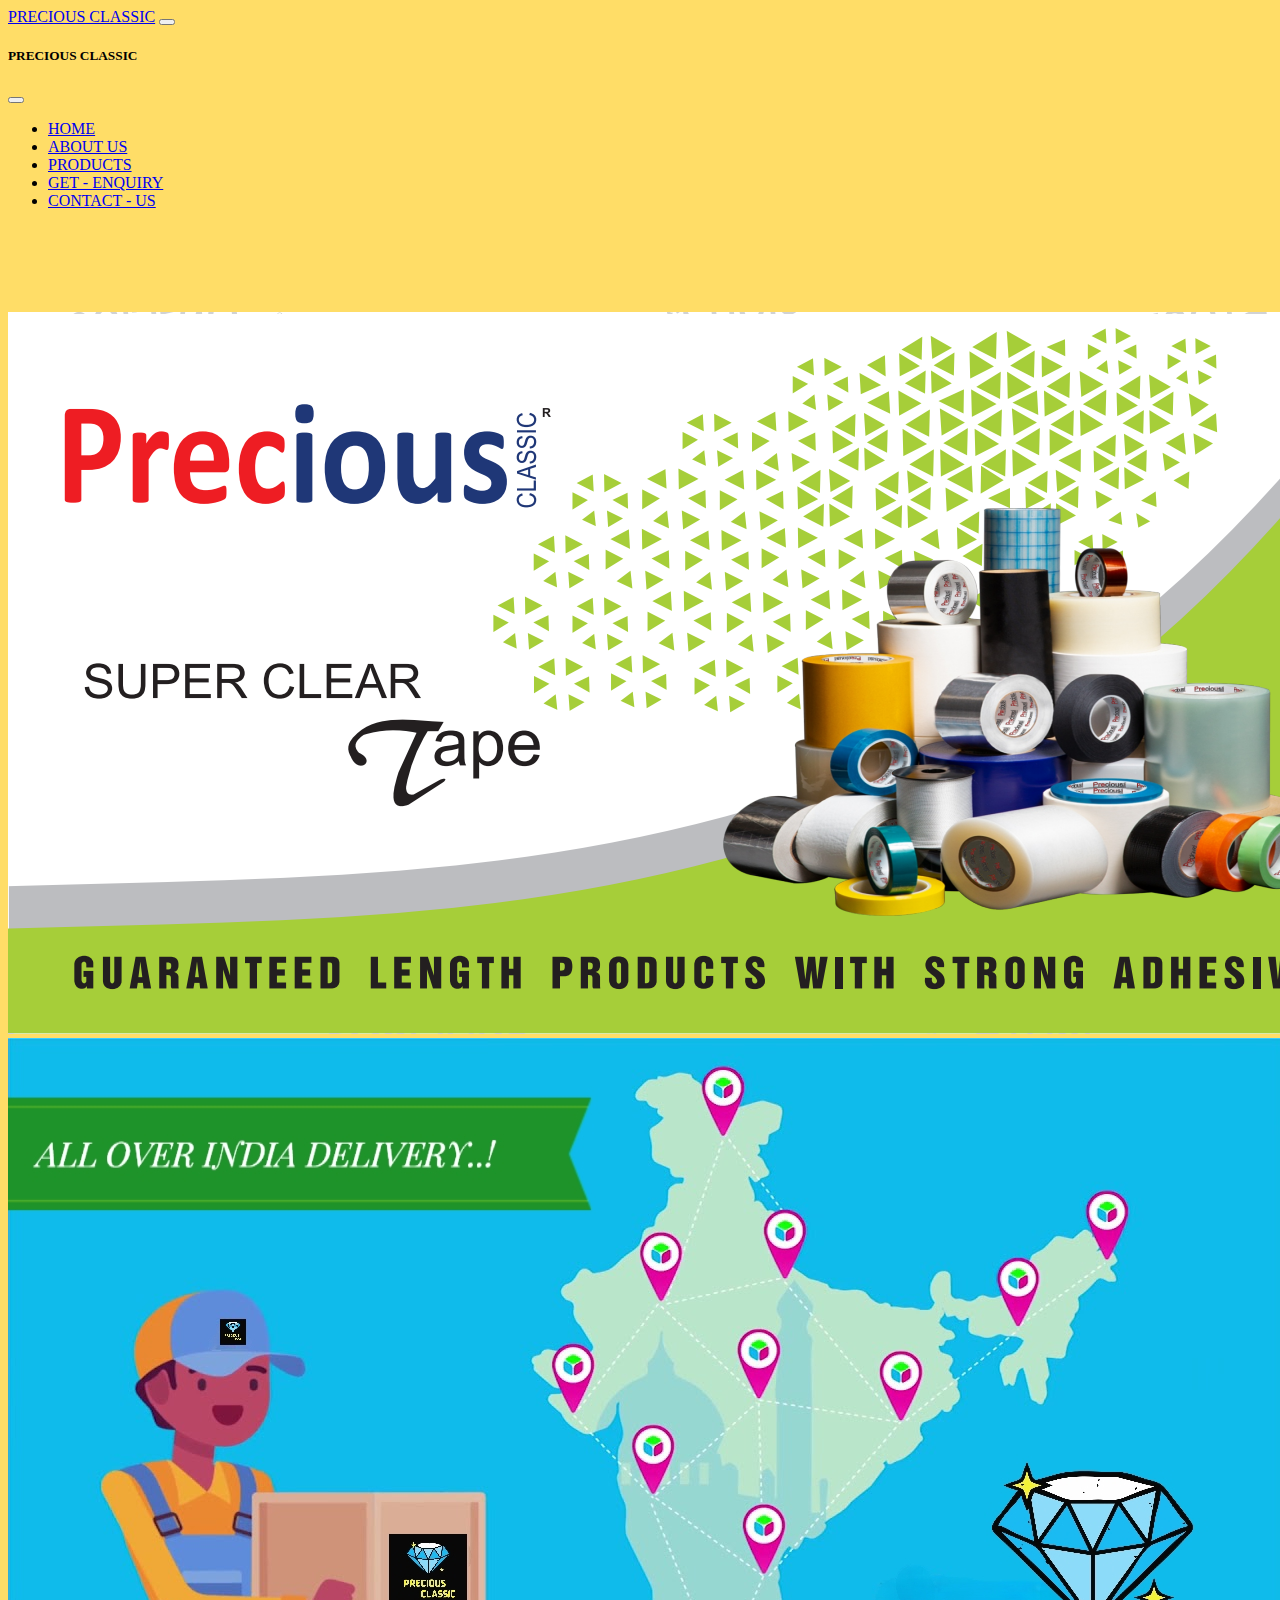
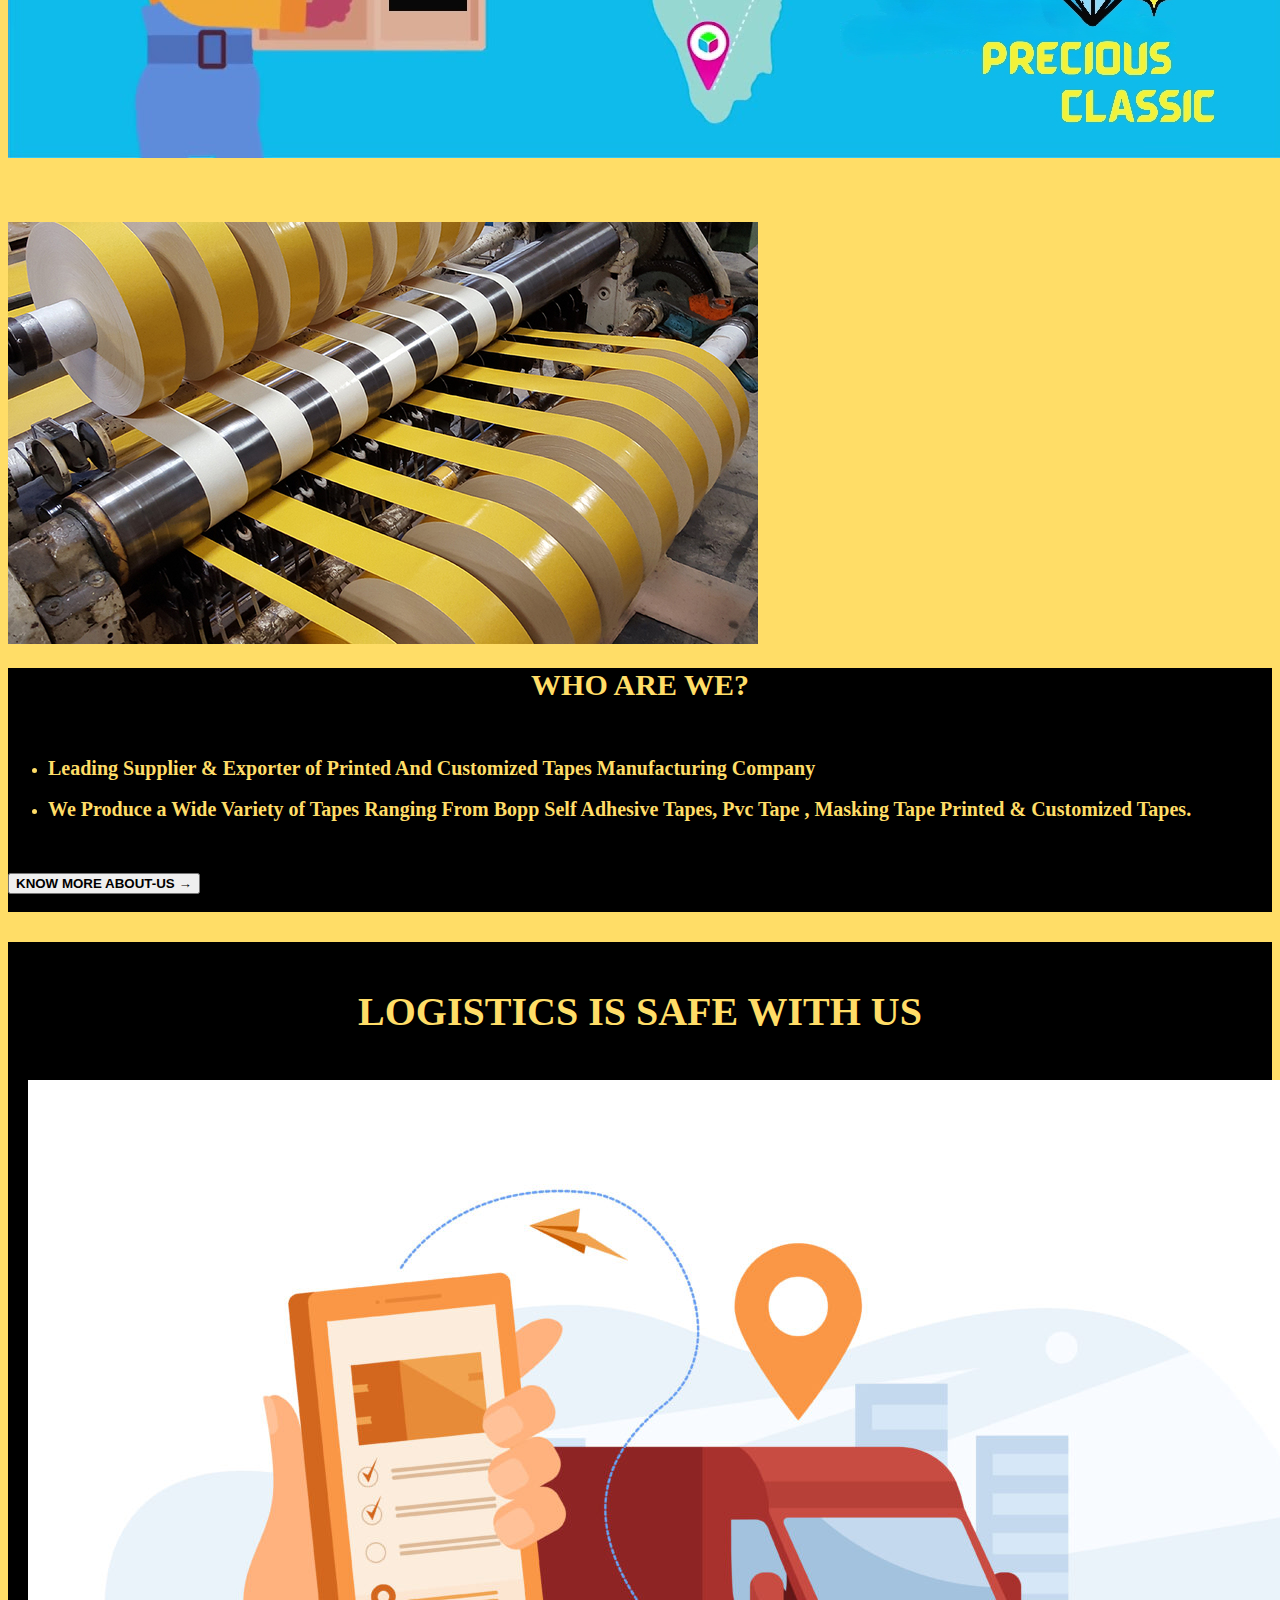
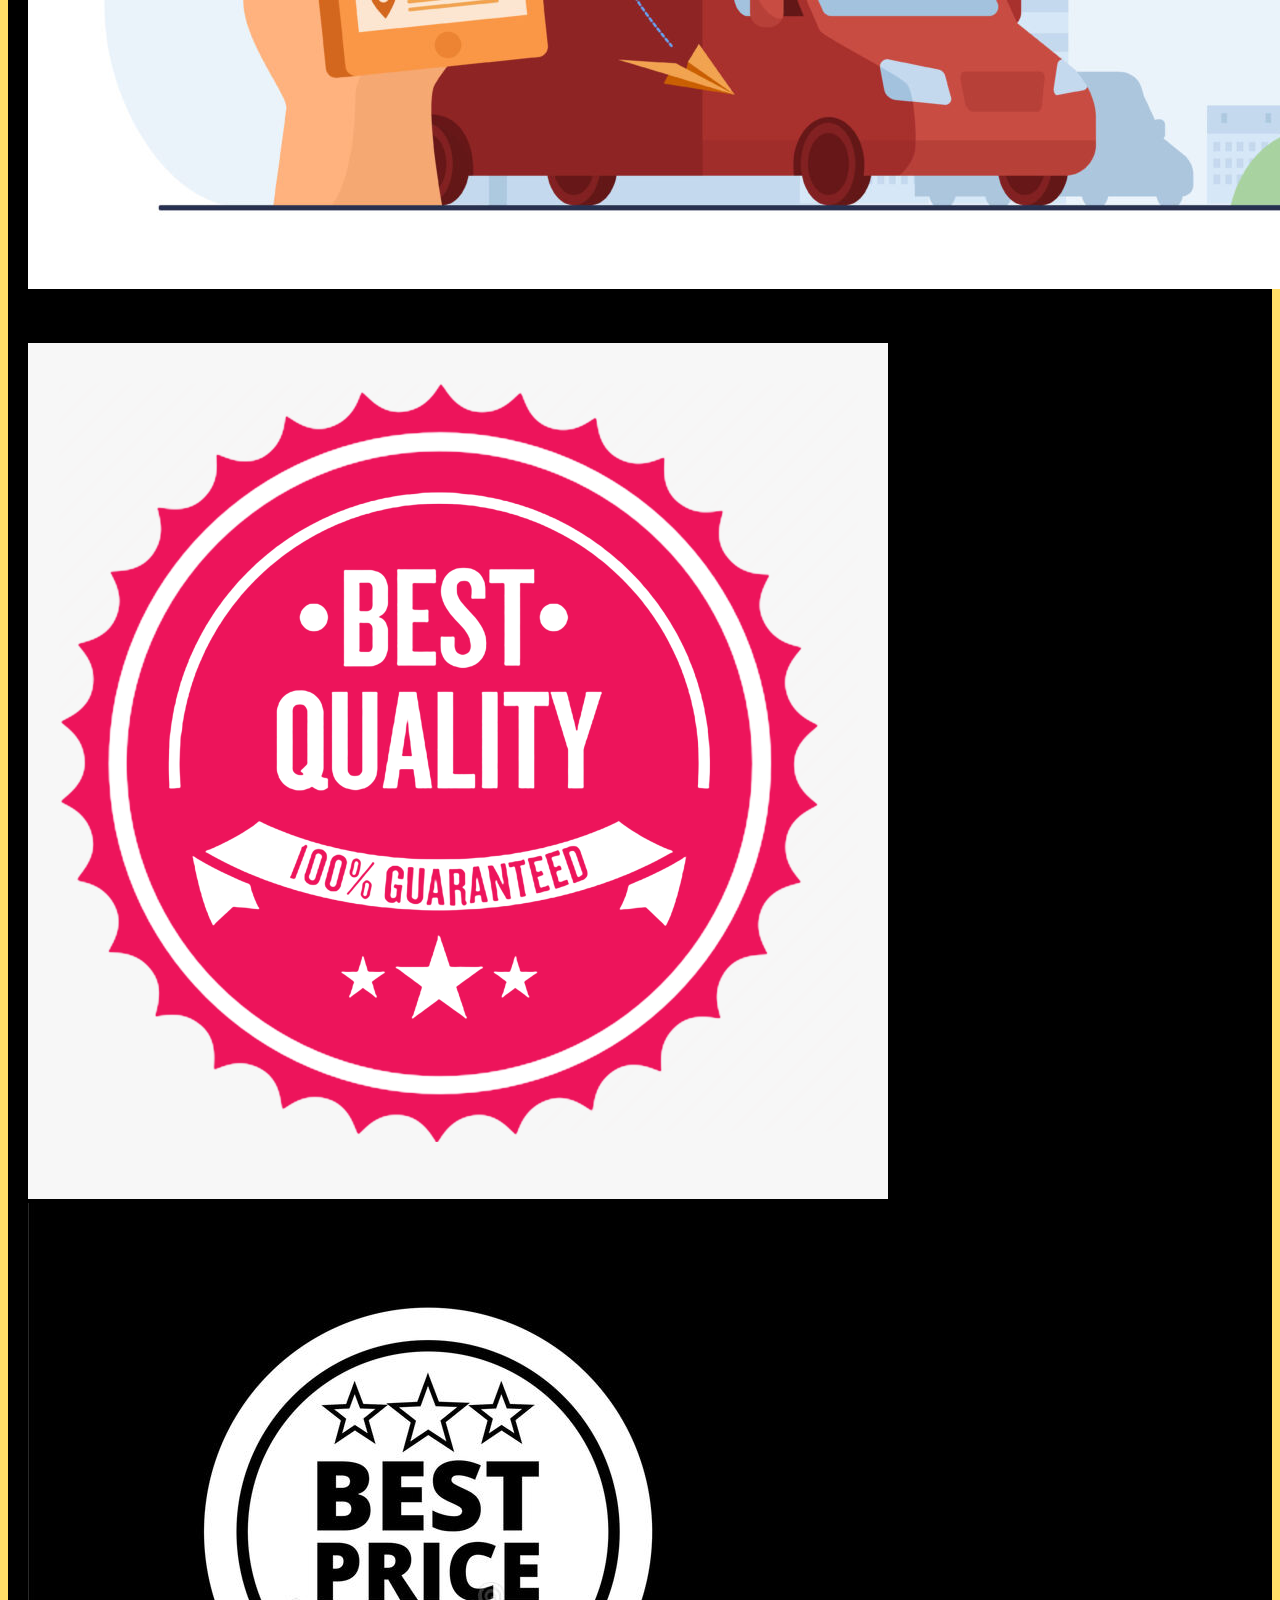
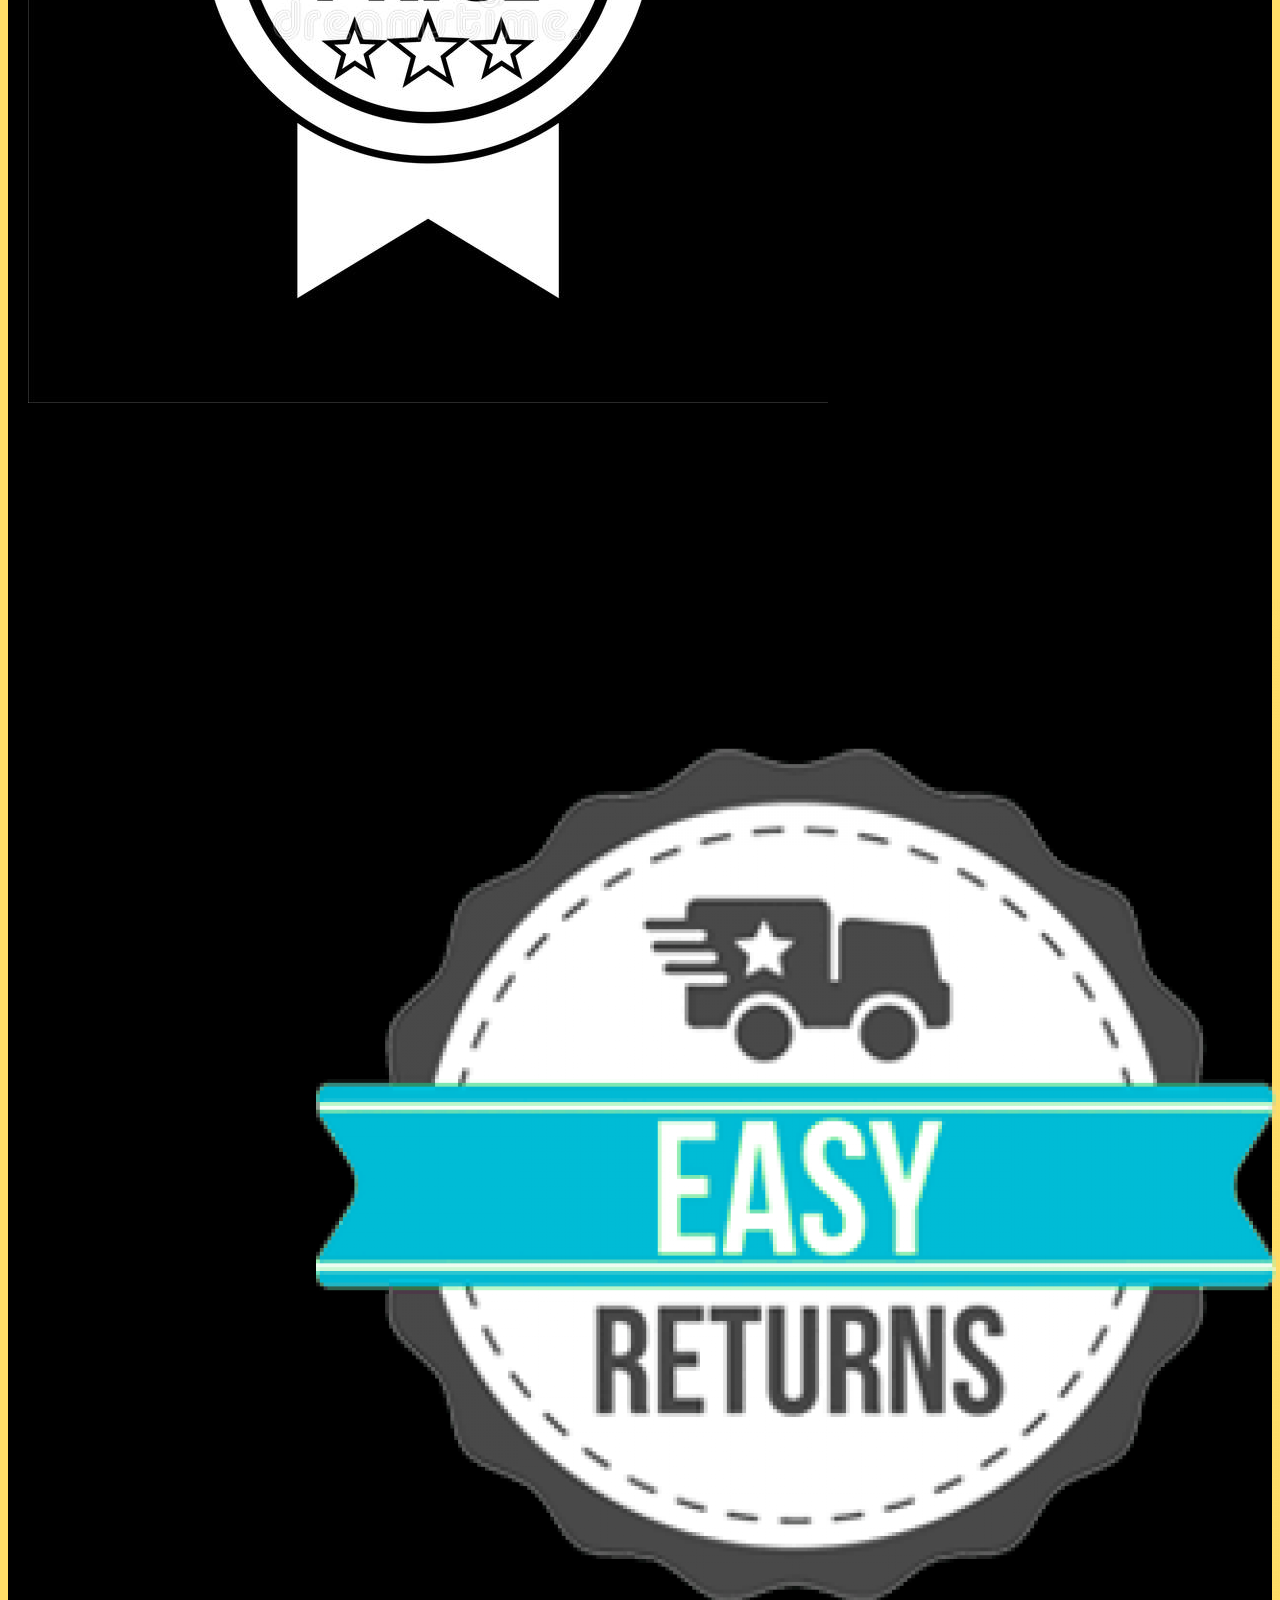
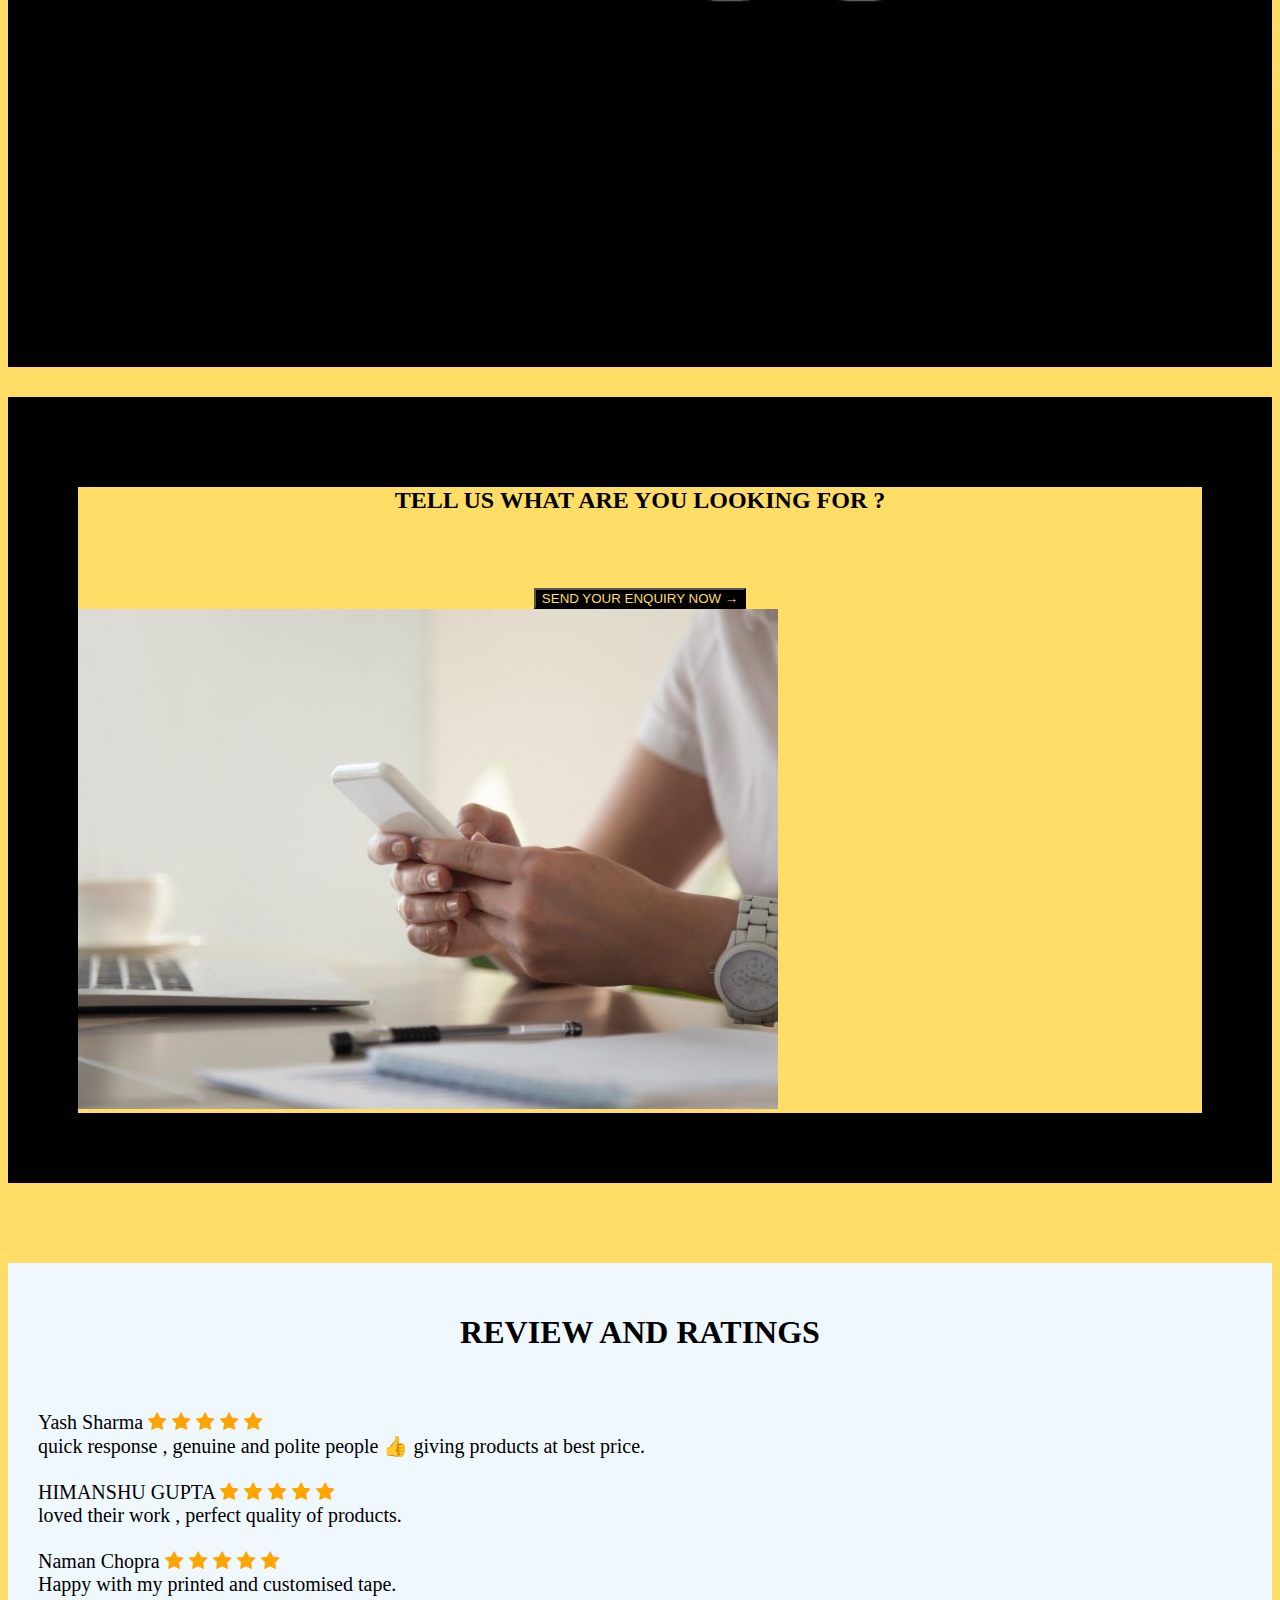
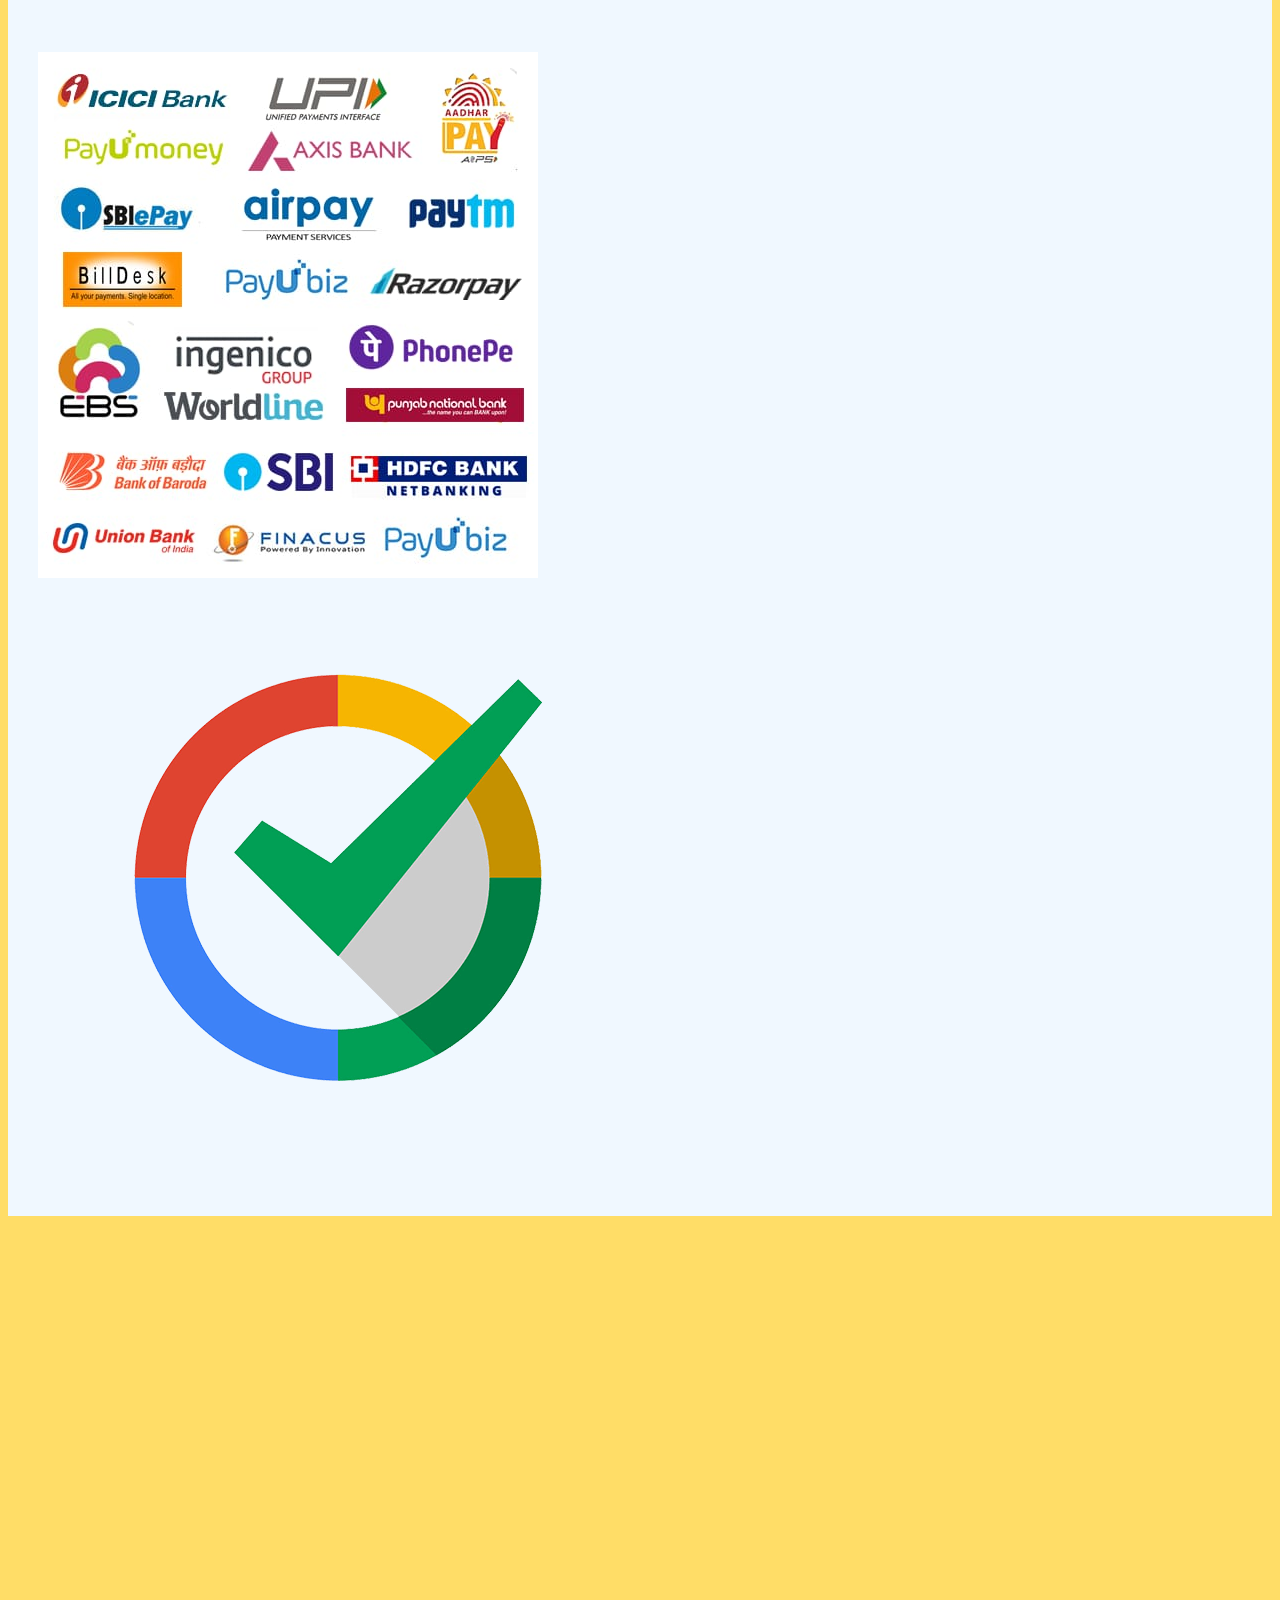
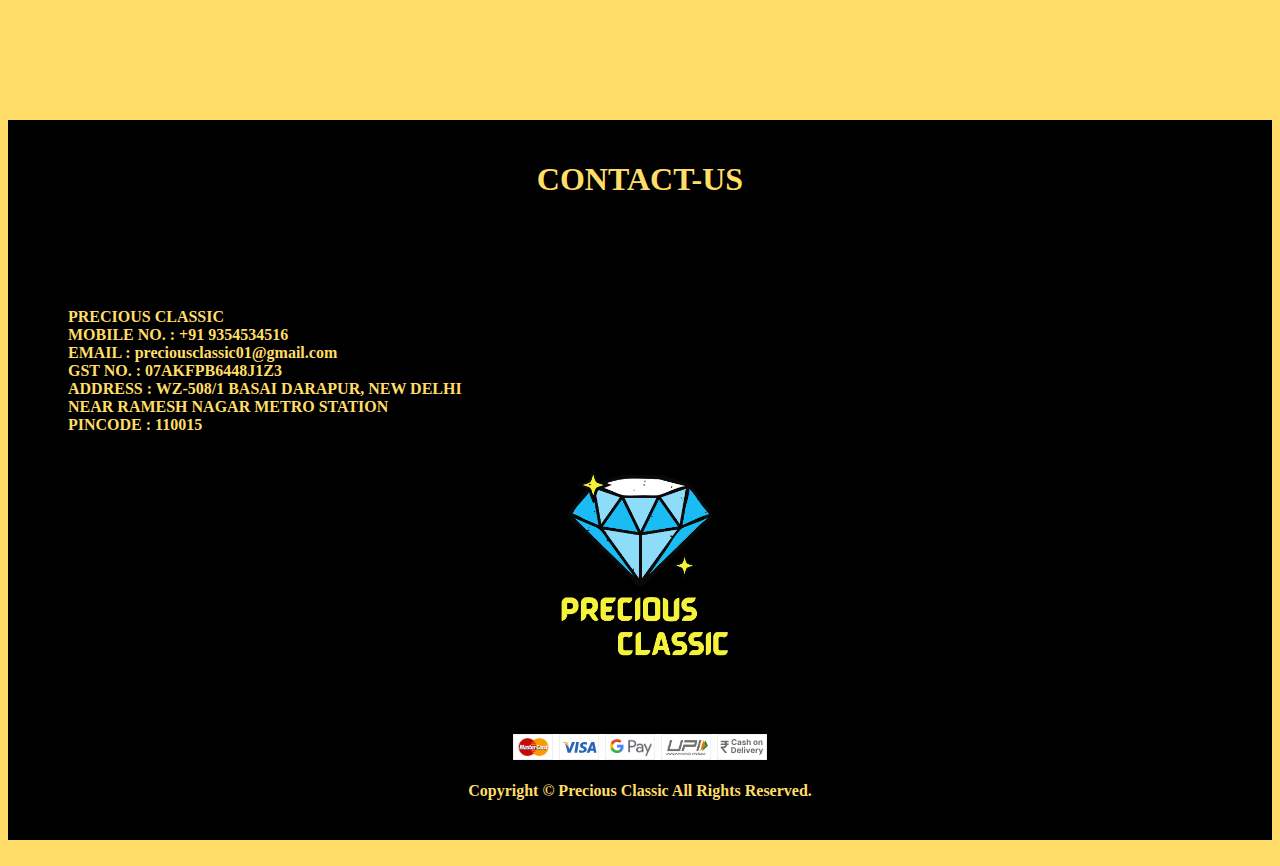
<file: index.html>
<!doctype html>
<html lang="en">

<head>
    <meta charset="utf-8">
    <meta name="viewport" content="width=device-width, initial-scale=1">
    <title>precious classic</title>
    <link href="index.css" rel="stylesheet" ;>
    <link href="https://cdn.jsdelivr.net/npm/bootstrap@5.3.0-alpha1/dist/css/bootstrap.min.css" rel="stylesheet"
        integrity="sha384-GLhlTQ8iRABdZLl6O3oVMWSktQOp6b7In1Zl3/Jr59b6EGGoI1aFkw7cmDA6j6gD" crossorigin="anonymous">
    <link rel="stylesheet" href="https://cdnjs.cloudflare.com/ajax/libs/font-awesome/4.7.0/css/font-awesome.min.css">
    <style>
        .checked {
            color: orange;
        }
    </style>
</head>

<body id="allbody">
    <div class="container">
        <nav class="navbar navbar-dark bg-dark fixed-top">
            <div class="container-fluid">
                <a class="navbar-brand" href="index.html">PRECIOUS CLASSIC</a>
                <button class="navbar-toggler" type="button" data-bs-toggle="offcanvas"
                    data-bs-target="#offcanvasDarkNavbar" aria-controls="offcanvasDarkNavbar">
                    <span class="navbar-toggler-icon"></span>
                </button>
                <div class="offcanvas offcanvas-end text-bg-dark" tabindex="-1" id="offcanvasDarkNavbar"
                    aria-labelledby="offcanvasDarkNavbarLabel">
                    <div class="offcanvas-header">
                        <h5 class="offcanvas-title" id="offcanvasDarkNavbarLabel">PRECIOUS CLASSIC</h5>
                        <button type="button" class="btn-close btn-close-white" data-bs-dismiss="offcanvas"
                            aria-label="Close"></button>
                    </div>
                    <div class="offcanvas-body">
                        <ul class="navbar-nav justify-content-end flex-grow-1 pe-3">
                            <li class="nav-item">
                                <a class="nav-link active" aria-current="page" href="index.html">HOME</a>
                            </li>
                            <li class="nav-item">
                                <a class="nav-link" href="ABOUTUS.HTML">ABOUT US</a>
                            </li>
                            <li class="nav-item">
                                <a class="nav-link" href="PRODUCTS.HTML">PRODUCTS</a>
                            </li>
                            <li class="nav-item">
                                <a class="nav-link" href="GETENQUIRY.HTML">GET - ENQUIRY</a>
                            </li>
                            <li class="nav-item">
                                <a class="nav-link" href="CONTACTUS.HTML">CONTACT - US </a>
                            </li>
                        </ul>
                    </div>
                </div>
            </div>
        </nav>
    </div>
    <br>
    <br>


    <div class="container">
        <div id="carouselExampleInterval" class="carousel slide" data-bs-ride="carousel">
            <div class="carousel-inner">
                <div class="carousel-item active" data-bs-interval="1500">
                    <img src="Screenshot (7).png" class="d-block w-100" alt="...">
                </div>
                <div class="carousel-item" data-bs-interval="1500">
                    <img src="20230114_184540_028.jpg" class="d-block w-100" alt="...">
                </div>
            </div>

            <div id="indexpageaboutus" class="container">
                <div class="row g-3">
                    <div id="imageofindexpageaboutus" class="col-md-7">
                        <img src="z8.jpg" class="img-fluid" alt="...">
                    </div>
                    <div id="textparagraghofindexaboutuscontainer" class="col-md-5">
                        <h1 class="textparagraghofindexaboutus" style="text-align: center; font-size: 30px;">WHO ARE WE?
                        </h1>
                        <br>
                        <ul style="color: #ffdd67;">
                            <li><SPAN class="textparagraghofindexaboutus">Leading Supplier & Exporter of Printed And Customized Tapes
                                    Manufacturing Company</SPAN>
                            </li>
                            <br>
                            <li><SPAN class="textparagraghofindexaboutus">We Produce a Wide Variety of Tapes Ranging
                                    From Bopp
                                    Self Adhesive Tapes, Pvc Tape , Masking Tape Printed & Customized Tapes.</SPAN>
                            </li>
                        </ul>
                        <br>
                        <br>
                        <a href="ABOUTUS.HTML">
                            <button type="button" class="btn btn-warning btn-lg" style="font-weight: bolder;">KNOW MORE
                                ABOUT-US
                                &#8594</button>
                        </a>
                        <br>
                        <br>
                    </div>
                </div>
            </div>
            <div id="logistics" class="container">
                <h1 style="text-align: center; font-size: 40px;">LOGISTICS IS SAFE WITH US</h1><br>
                <img class="img-fluid" src="7732602_5229-1536x809.jpg">
                <div class="row g-3" style="margin-top:50px";>
                    <div class="col-md-2" style="margin: auto" ;>
                        <img class="img-fluid" src="49-499172_best-quality-png-best-quality-icon-png-transparent.png">
                    </div>
                    <div class="col-md-3" style="margin: auto;">
                        <img class="img-fluid" src="price.jpg">
                    </div>
                    <div class="col-md-3" style="margin: auto" ;>
                        <img class="img-fluid" src="easy-returns-logo-1536x1536.png">

                    </div>
                </div>



            </div>

            <div id="logistics2" class="container">
                <div class="row g-0 bg-body-secondary position-relative">
                    <div id="homepageenquiry" class="col-md-6 p-4 ps-md-0" style="text-align: center;">
                        <h2 class="mt-0" style="text-align: center;">TELL US WHAT ARE YOU LOOKING FOR ?</h2> <BR><BR>
                        <BR>
                        <a href="GETENQUIRY.HTML" class="stretched-link "><button type="button"
                                class="btn btn-dark btn-lg" style="color: #ffdd67; background-color: black; ">SEND YOUR
                                ENQUIRY
                                NOW  &#8594</button></a>
                    </div>
                    <div id="homepageenquiry" class="col-md-6 mb-md-0 p-md-4">
                        <img src="businesswoman-looking-important-contact-phone-scaled-pxsimqnx77az0ovowo6dauiq0zjp93p3ty2z1b46tk.jpg"
                            class="w-100" alt="...">
                    </div>
                </div>

            </div>
            <div style="background-color:aliceblue; margin-top: 80px; padding: 30PX;" class="container">

                <h1 style="text-align: center; color: black; font-size: 32PX;font-weight: bold;">REVIEW AND RATINGS</h1>
                <BR>
                <P STYLE="text-align: left; color: black; font-size: 20PX;">Yash Sharma
                    <span class="fa fa-star checked"></span>
                    <span class="fa fa-star checked"></span>
                    <span class="fa fa-star checked"></span>
                    <span class="fa fa-star checked"></span>
                    <span class="fa fa-star checked"></span>
                    <BR>
                    quick response , genuine and polite people 👍 giving products at best price.
                    <BR><BR>

                    HIMANSHU GUPTA
                    <span class="fa fa-star checked"></span>
                    <span class="fa fa-star checked"></span>
                    <span class="fa fa-star checked"></span>
                    <span class="fa fa-star checked"></span>
                    <span class="fa fa-star checked"></span>
                    <BR>
                    loved their work ,  perfect quality of products.
                    <BR><BR>
                    Naman Chopra
                    <span class="fa fa-star checked"></span>
                    <span class="fa fa-star checked"></span>
                    <span class="fa fa-star checked"></span>
                    <span class="fa fa-star checked"></span>
                    <span class="fa fa-star checked"></span>
                    <br>
                    Happy with my printed and customised tape.
                </P>
                <br><br>
                <div class="row g-0">
                    <div class="col-md-6">
                        <img class="img-fluid" src="ceb29ad0-4c85-41dd-9cce-e318e2578c5e.jpeg">

                    </div>
                    <div class="col-md-6">
                        <img class="img-fluid" src="google-trusted.png">

                    </div>
                </div>

            </div>
            <div class="container" style="margin-top:40px; ">
                <iframe class="w-100"
                    src="https://www.google.com/maps/embed?pb=!1m18!1m12!1m3!1d3501.1505713258675!2d77.1304833!3d28.6552099!2m3!1f0!2f0!3f0!3m2!1i1024!2i768!4f13.1!3m3!1m2!1s0x390d059111697725%3A0x59714343606f9281!2sPrecious%20Classic!5e0!3m2!1sen!2sin!4v1673718307384!5m2!1sen!2sin"
                    width="600" height="450" style="border:0;" allowfullscreen="" loading="lazy"
                    referrerpolicy="no-referrer-when-downgrade"></iframe>
            </div>
            <footer>
                <div class="container">
                    <div CLASS="foot" id="contactus">
                        <h1> CONTACT-US</h1><br><br>
                        <div class="row g-3">
                            <div class="col-md-9">
                                <UL ID="contactlist1">
                                    <br>
                                    <br>
                                    <li class="contactlist">PRECIOUS CLASSIC</li>
                                    <li class="contactlist">MOBILE NO. : +91 9354534516</li>
                                    <li class="contactlist">EMAIL : preciousclassic01@gmail.com</li>
                                    <li class="contactlist">GST NO. : 07AKFPB6448J1Z3</li>
                                    <li class="contactlist">ADDRESS : WZ-508/1 BASAI DARAPUR, NEW DELHI </li>
                                    <li class="contactlist"> NEAR RAMESH NAGAR METRO STATION</li>
                                    <li class="contactlist">PINCODE : 110015</li>
                                </UL>
                            </div>
                            <div class="col-md-3">
                                <img src="PRECIOUS CLASSIC (4).png" class="rounded float-right" alt="..." style="width: 250px;">
                            </div>
                            <div CLASS="foot">
        
                                <img id="contactusline" class="img-fluid" src="payments-logo.svg">
                                <br>
                                <br>
                                <span>Copyright © Precious Classic All Rights Reserved.</span>
                            </div>
                        </div>
                    </div>
                    <BR>
        
                </div>
            </footer>



            <script src="https://cdn.jsdelivr.net/npm/bootstrap@5.3.0-alpha1/dist/js/bootstrap.bundle.min.js"
                integrity="sha384-w76AqPfDkMBDXo30jS1Sgez6pr3x5MlQ1ZAGC+nuZB+EYdgRZgiwxhTBTkF7CXvN"
                crossorigin="anonymous"></script>
</body>

</html>
</file>
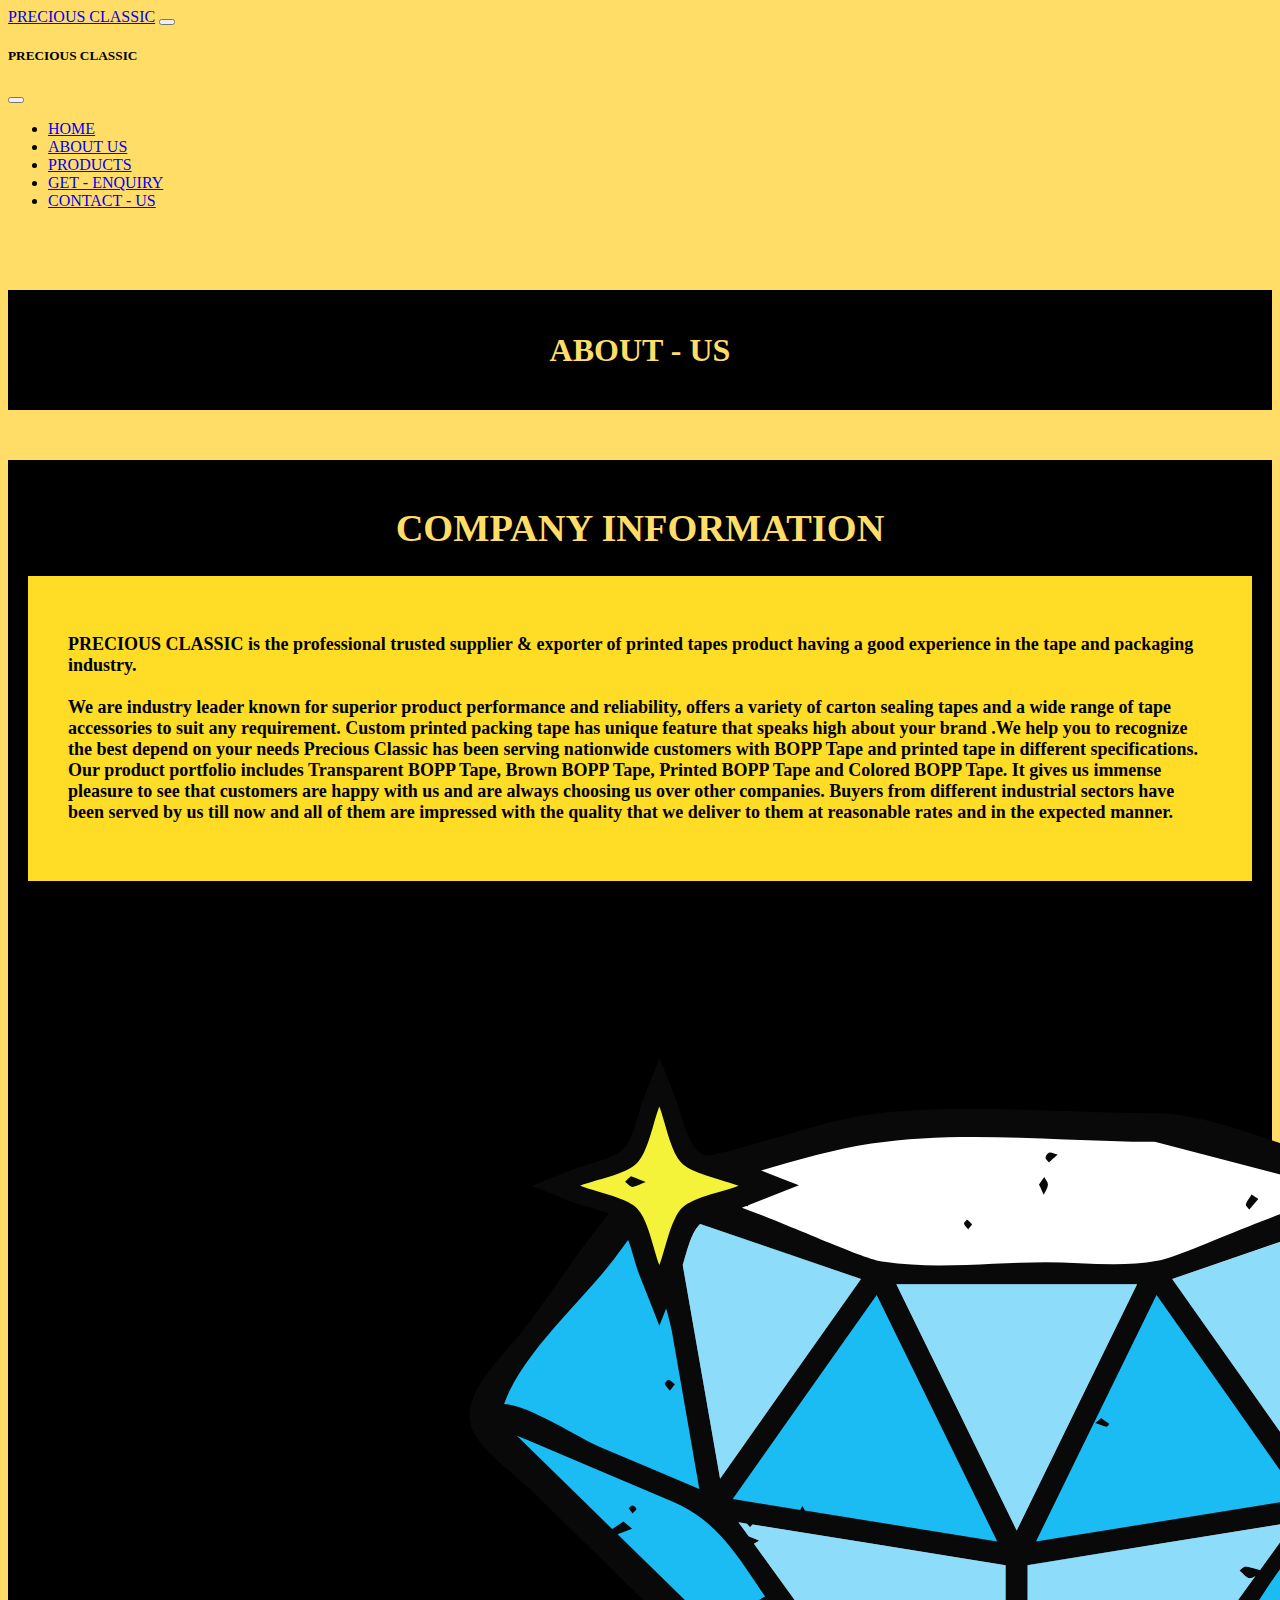
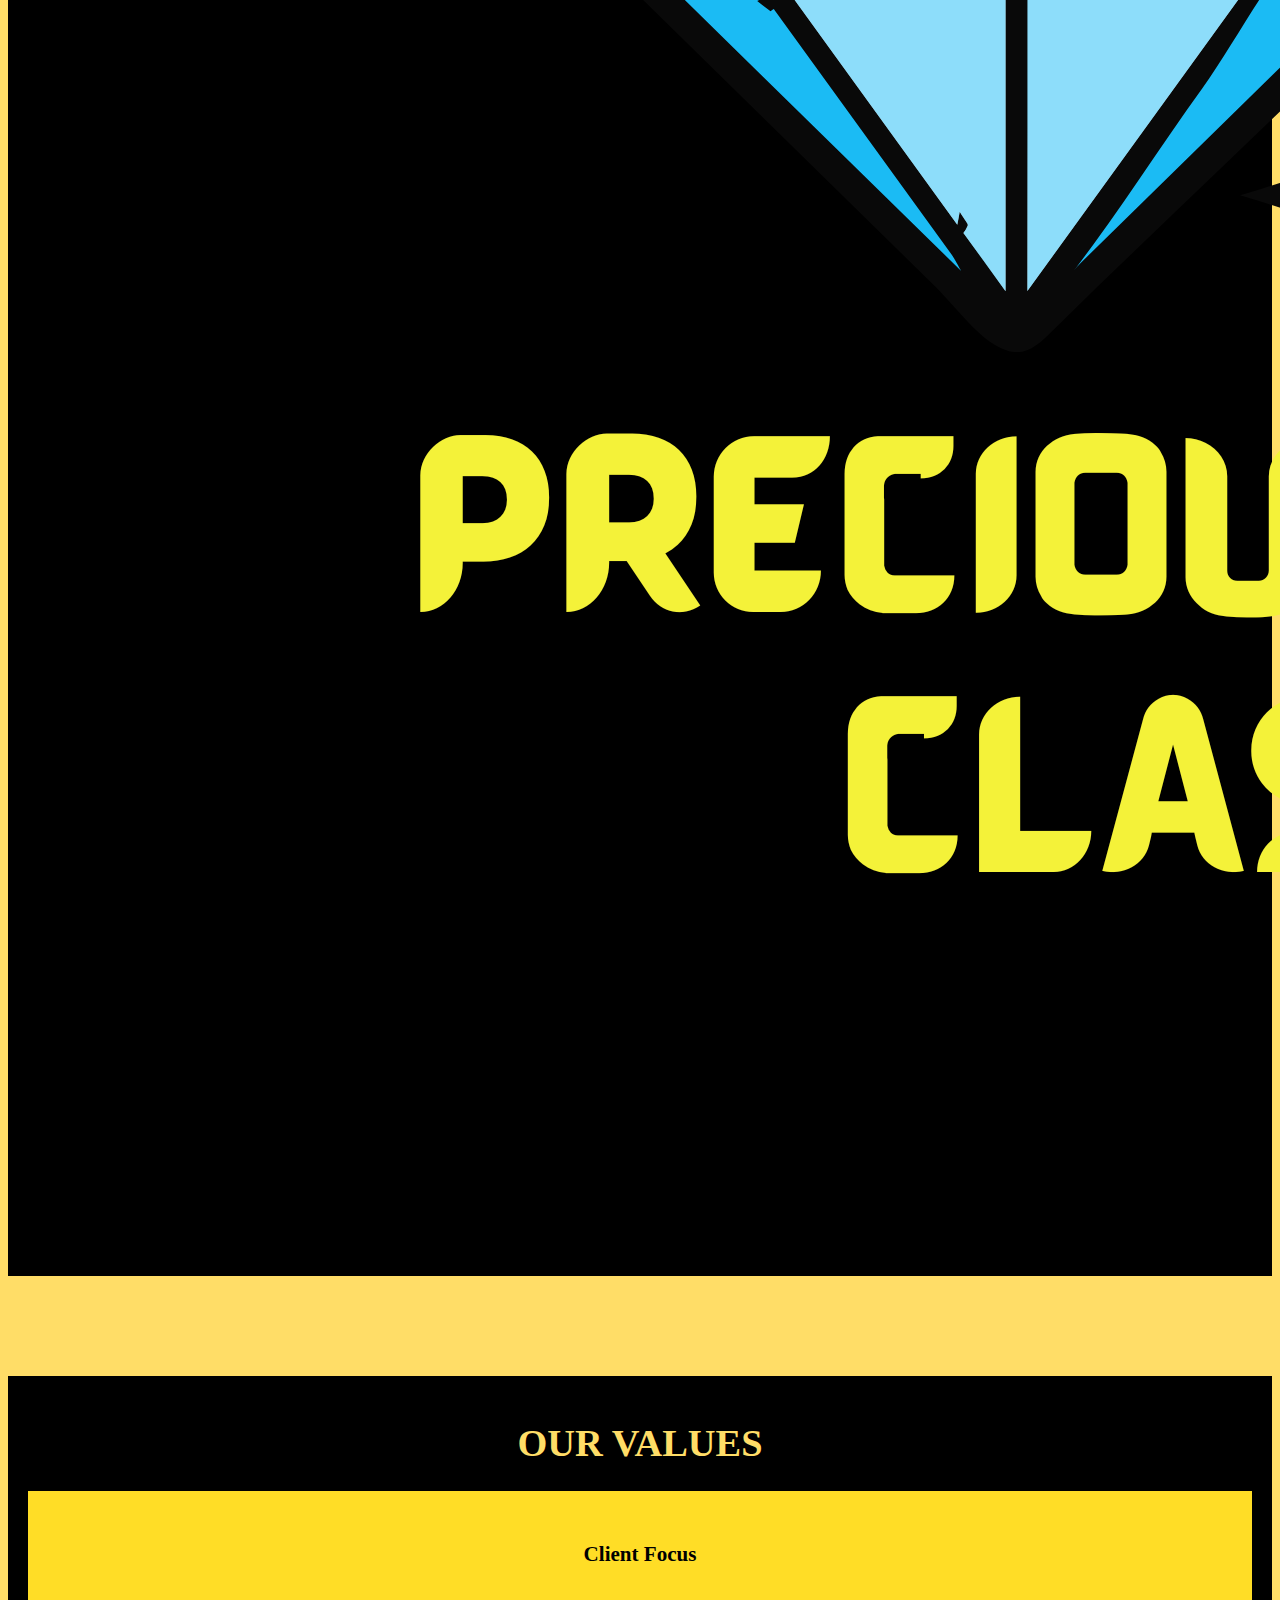
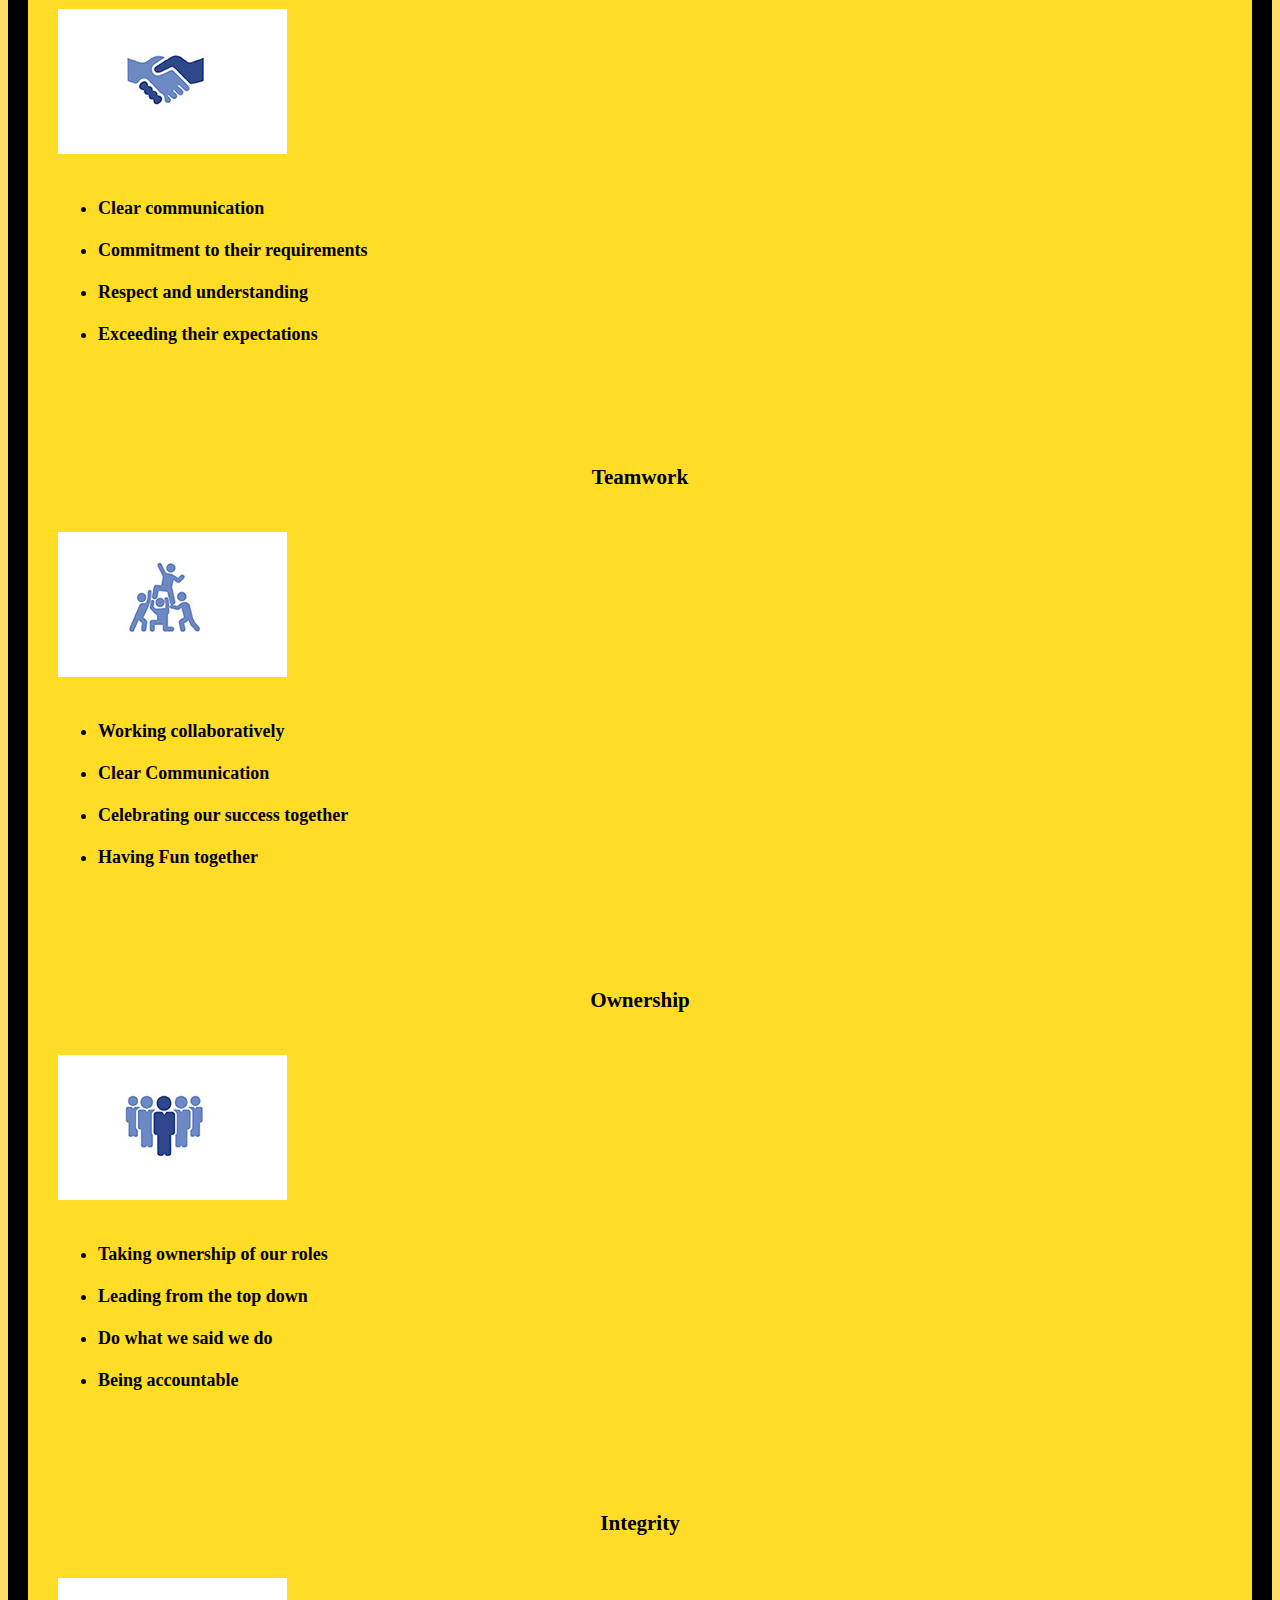
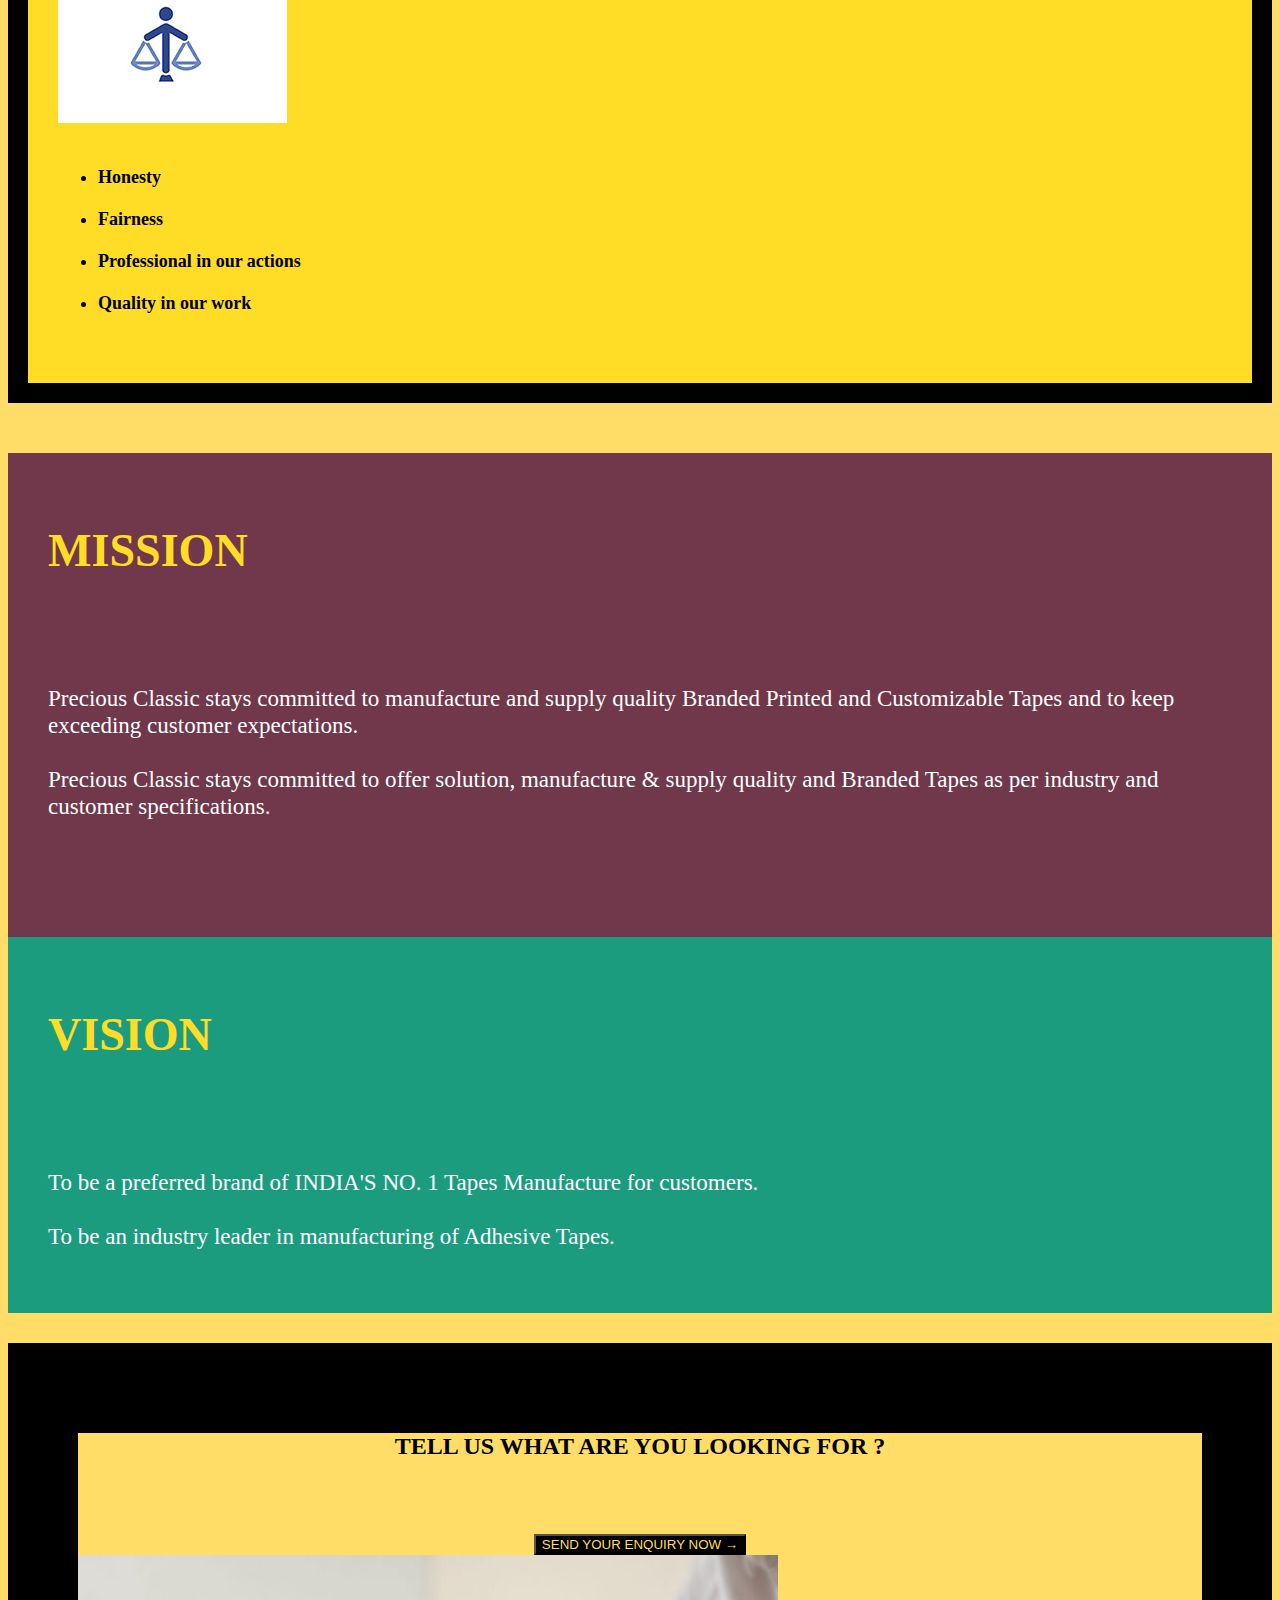
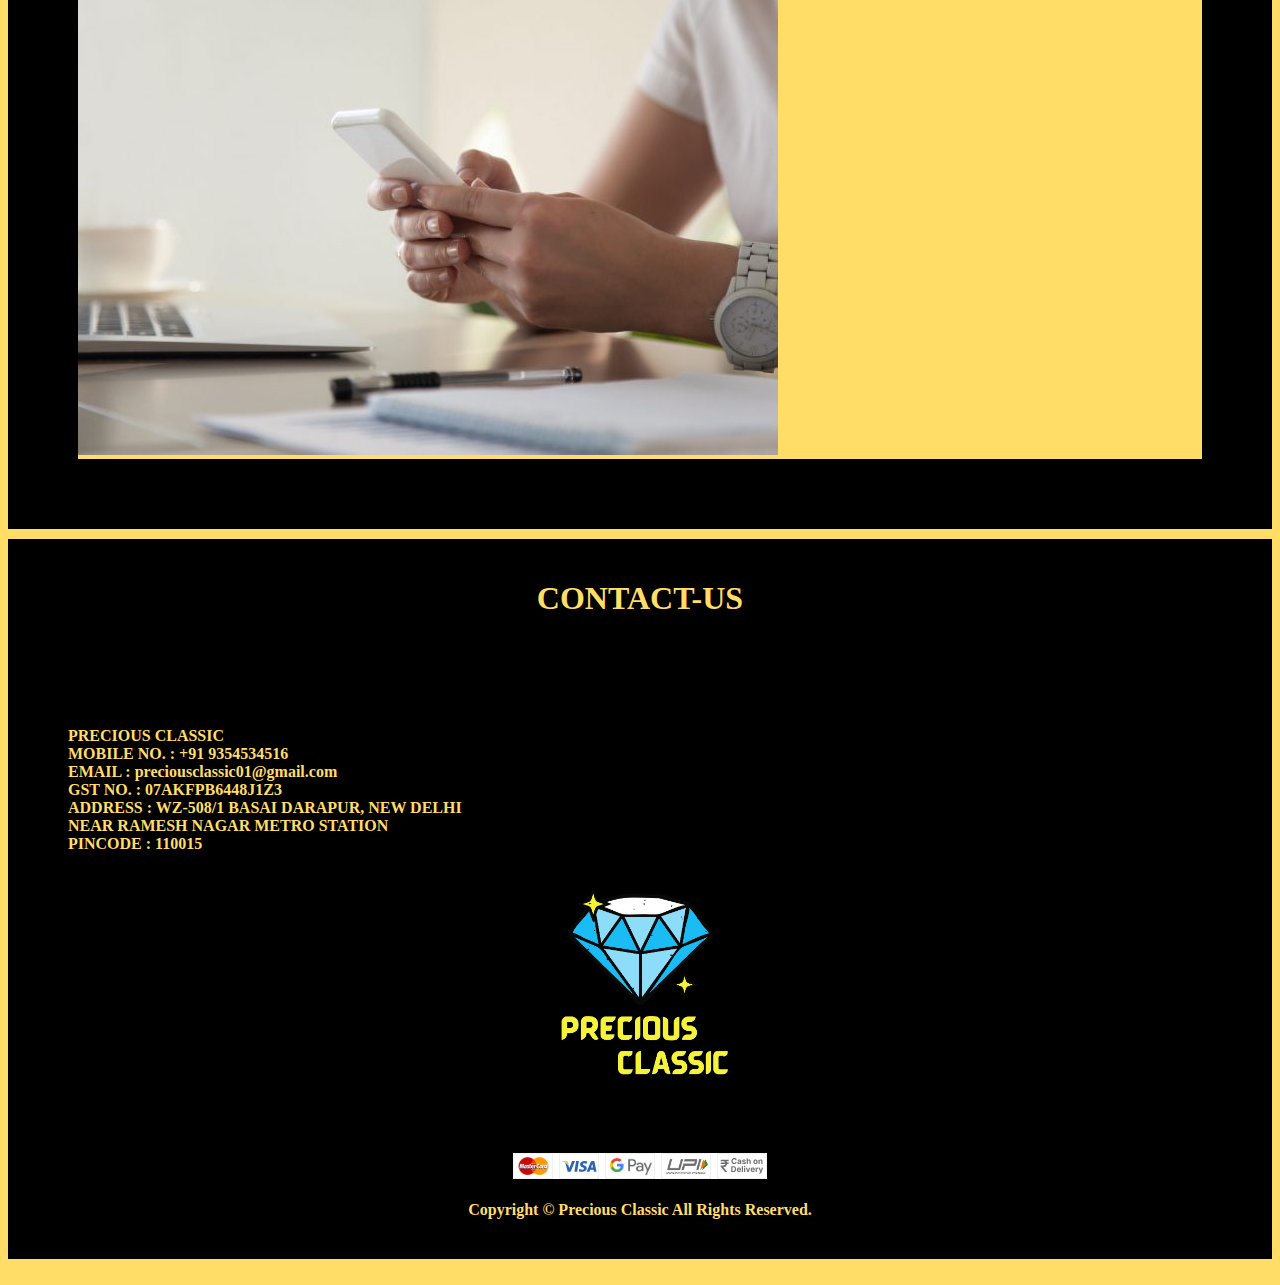
<file: ABOUTUS.HTML>
<!doctype html>
<html lang="en">

<head>
    <meta charset="utf-8">
    <meta name="viewport" content="width=device-width, initial-scale=1">
    <title>precious classic</title>
    <link href="index.css" rel="stylesheet" ;>
    <link href="https://cdn.jsdelivr.net/npm/bootstrap@5.3.0-alpha1/dist/css/bootstrap.min.css" rel="stylesheet"
        integrity="sha384-GLhlTQ8iRABdZLl6O3oVMWSktQOp6b7In1Zl3/Jr59b6EGGoI1aFkw7cmDA6j6gD" crossorigin="anonymous">
</head>


<body id="allbody">
    <div class="container">
        <nav class="navbar navbar-dark bg-dark fixed-top">
            <div class="container-fluid">
                <a class="navbar-brand" href="index.html">PRECIOUS CLASSIC</a>
                <button class="navbar-toggler" type="button" data-bs-toggle="offcanvas"
                    data-bs-target="#offcanvasDarkNavbar" aria-controls="offcanvasDarkNavbar">
                    <span class="navbar-toggler-icon"></span>
                </button>
                <div class="offcanvas offcanvas-end text-bg-dark" tabindex="-1" id="offcanvasDarkNavbar"
                    aria-labelledby="offcanvasDarkNavbarLabel">
                    <div class="offcanvas-header">
                        <h5 class="offcanvas-title" id="offcanvasDarkNavbarLabel">PRECIOUS CLASSIC</h5>
                        <button type="button" class="btn-close btn-close-white" data-bs-dismiss="offcanvas"
                            aria-label="Close"></button>
                    </div>
                    <div class="offcanvas-body">
                        <ul class="navbar-nav justify-content-end flex-grow-1 pe-3">
                            <li class="nav-item">
                                <a class="nav-link " aria-current="page" href="index.html">HOME</a>
                            </li>
                            <li class="nav-item">
                                <a class="nav-link active" href="ABOUTUS.HTML">ABOUT US</a>
                            </li>
                            <li class="nav-item">
                                <a class="nav-link" href="PRODUCTS.HTML">PRODUCTS</a>
                            </li>
                            <li class="nav-item">
                                <a class="nav-link" href="GETENQUIRY.HTML">GET - ENQUIRY</a>
                            </li>
                            <li class="nav-item">
                                <a class="nav-link" href="CONTACTUS.HTML">CONTACT - US </a>
                            </li>
                        </ul>
                    </div>
                </div>
            </div>
        </nav>
    </div>

    <div class="foot" style="margin-top:80px;">
        <h1>ABOUT - US</h1>
    </div>

    <div class="container" style="margin-top:50px;">
        <div class=" foot row g-3" style=" font-size: larger; ;">
            <h1>COMPANY INFORMATION</h1>
            <div class="col-md-6"
                style=" padding : 40px; font-size: 18PX; text-align: left; background-color: #ffdd26; ">
                <P style="color:black">
                    <strong>PRECIOUS CLASSIC</strong>
                    is the professional trusted supplier & exporter of printed tapes product having a good
                    experience in the tape and packaging industry.<BR><BR>

                    We are industry leader known for superior product performance and reliability, offers a variety of
                    carton sealing tapes and a wide range of tape accessories to suit any requirement. Custom printed
                    packing tape has unique feature that speaks high about your brand .We help you to recognize the best
                    depend on your needs Precious Classic has been serving nationwide customers with BOPP Tape and printed
                    tape in different specifications. Our product portfolio includes Transparent BOPP Tape, Brown BOPP
                    Tape, Printed BOPP Tape and Colored BOPP Tape. It gives us immense pleasure to see that customers
                    are happy with us and are always choosing us over other companies. Buyers from different industrial
                    sectors have been served by us till now and all of them are impressed with the quality that we
                    deliver to them at reasonable rates and in the expected manner.
                </P>
            </div>
            <div class="col-md-6" style=" padding : 40px;  ">
                <IMG src="PRECIOUS CLASSIC (4).png" class="img-fluid">
            </div>
        </div>




        <div class="container" style="margin-top:100px ;">
            
            <div class=" foot row g-5 column-gap-5" style=" font-size: larger; ">
                <h1>OUR VALUES</h1>
                
                    <div class="col-md-6"
                    style=" padding : 30px; font-size: 18PX; text-align: left; color: black; background-color: #ffdd26; ">
                    <H3 style="text-align:center;">Client Focus</H3><br>
                    
                    <img src="v1.png" class="img-fluid rounded mx-auto d-block">
                    
                    <br><br>
                    <ul>
                        <li> Clear communication</li><br>
                        
                        <li> Commitment to their requirements</li><br>
                        
                        <li> Respect and understanding</li><br>
                        
                        <li> Exceeding their expectations</li><br>
                        
                    </ul>
                </div>
                <div class="col-md-5"
                style=" padding : 30px; font-size: 18PX; text-align: left; color: black; background-color: #ffdd26; ">
                
                <H3 style="text-align:center;">Teamwork</H3><br>
                <img src="v2.png" class="img-fluid rounded mx-auto d-block">
                <br><br>
                <ul>
                    <li> Working collaboratively</li><br>
                    
                    <li> Clear Communication</li><br>
                    
                    <li> Celebrating our success together</li><br>
                    
                    <li> Having Fun together</li><br>
                    
                </ul>
            
        </div>
            <div class="col-md-6"
            style=" padding : 30px; font-size: 18PX; text-align: left; color: black; background-color: #ffdd26; ">
                    <H3 style="text-align:center;">Ownership</H3><br>
                    <img src="v3.png" class="img-fluid rounded mx-auto d-block"  >
                    <br><br>
                    <ul>
                        <li> Taking ownership of our roles</li><br>

                        <li> Leading from the top down</li><br>

                        <li> Do what we said we do</li><br>

                        <li> Being accountable</li><br>

                    </ul>

                </div>
                <div class="col-md-5"
                    style=" padding : 30px; font-size: 18PX; text-align: left; color: black; background-color: #ffdd26; ">
                    <H3 style="text-align:center;">Integrity</H3><br>
                    <img src="v4.png" class="img-fluid rounded mx-auto d-block">
                    <br><br>
                    <ul>
                        <li> Honesty</li><br>

                        <li> Fairness</li><br>

                        <li> Professional in our actions</li><br>

                        <li> Quality in our work</li><br>

                    </ul>

                </div>

            </div>








            <div class="container" style="margin-top:50px;">
                <div class="  row g-3" style=" font-size: larger; ">
                    <div class="col-md-6"
                        style=" padding : 40px; font-size: larger; background-color: rgb(113, 55, 74); color:white;">
                        <h1 style="color:#ffdd26;">MISSION</h1><br><br>
                        <p>
                            Precious Classic stays committed to manufacture and supply quality Branded Printed and
                            Customizable Tapes and to keep exceeding customer expectations.<BR><br>
                            Precious Classic stays committed to offer solution, manufacture & supply quality and Branded
                            Tapes
                            as per industry and customer specifications.</p> <BR><br>

                    </div>
                    <div class="col-md-6"
                        style=" padding : 40px; font-size: larger; background-color: rgb(28, 156, 127); color:white;">
                        <h1 style="color:#ffdd26">VISION</h1><br><br>
                        <P>
                            To be a preferred brand of INDIA'S NO. 1 Tapes Manufacture for customers.<BR><br>
                            To be an industry leader in manufacturing of Adhesive Tapes.</P>

                    </div>
                </div>
            </div>


            <div id="logistics2" class="container">
                <div class="row g-0 bg-body-secondary position-relative">
                    <div id="homepageenquiry" class="col-md-6 p-4 ps-md-0" style="text-align: center;">
                        <h2 class="mt-0" style="text-align: center;">TELL US WHAT ARE YOU LOOKING FOR ?</h2> <BR><BR>
                        <BR>
                        <a href="GETENQUIRY.HTML" class="stretched-link "><button type="button"
                                class="btn btn-dark btn-lg" style="color: #ffdd67; background-color: black; ">SEND YOUR
                                ENQUIRY
                                NOW  &#8594</button></a>
                    </div>
                    <div id="homepageenquiry" class="col-md-6 mb-md-0 p-md-4">
                        <img src="businesswoman-looking-important-contact-phone-scaled-pxsimqnx77az0ovowo6dauiq0zjp93p3ty2z1b46tk.jpg"
                            class="w-100" alt="...">
                    </div>
                </div>

            </div>





            <footer>
                <div class="container">
                    <div CLASS="foot" id="contactus">
                        <h1> CONTACT-US</h1><br><br>
                        <div class="row g-3">
                            <div class="col-md-9">
                                <UL ID="contactlist1">
                                    <br>
                                    <br>
                                    <li class="contactlist">PRECIOUS CLASSIC</li>
                                    <li class="contactlist">MOBILE NO. : +91 9354534516</li>
                                    <li class="contactlist">EMAIL : preciousclassic01@gmail.com</li>
                                    <li class="contactlist">GST NO. : 07AKFPB6448J1Z3</li>
                                    <li class="contactlist">ADDRESS : WZ-508/1 BASAI DARAPUR, NEW DELHI</li>
                                    <li class="contactlist">NEAR RAMESH NAGAR METRO STATION</li>
                                    <li class="contactlist">PINCODE : 110015</li>
                                </UL>
                            </div>
                            <div class="col-md-3">
                                <img src="PRECIOUS CLASSIC (4).png" class="rounded float-right" alt="..." style="width: 250px;">
                            </div>
                            <div CLASS="foot">
        
                                <img id="contactusline" class="img-fluid" src="payments-logo.svg">
                                <br>
                                <br>
                                <span>Copyright © Precious Classic All Rights Reserved.</span>
                            </div>
                        </div>
                    </div>
                    <BR>
        
                </div>
            </footer>

            <script src="https://cdn.jsdelivr.net/npm/bootstrap@5.3.0-alpha1/dist/js/bootstrap.bundle.min.js"
                integrity="sha384-w76AqPfDkMBDXo30jS1Sgez6pr3x5MlQ1ZAGC+nuZB+EYdgRZgiwxhTBTkF7CXvN"
                crossorigin="anonymous"></script>


</body>

</html>
</file>
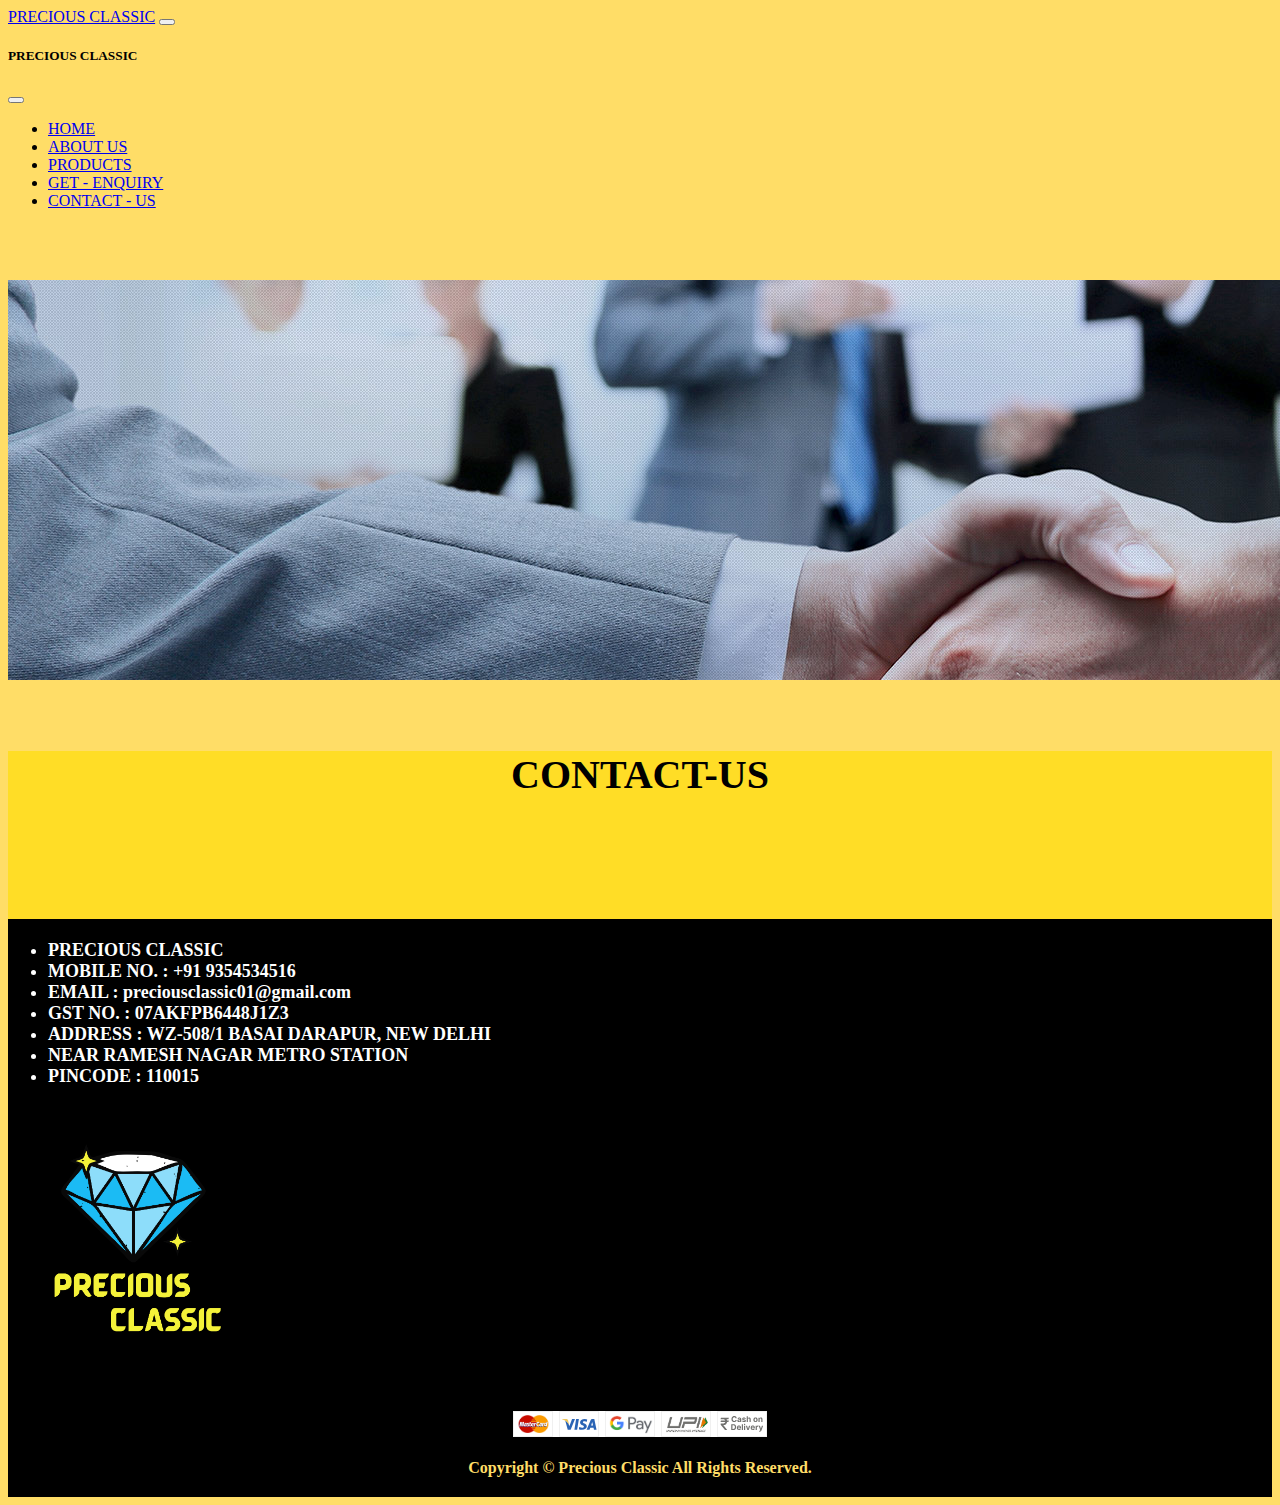
<file: CONTACTUS.HTML>
<!doctype html>
<html lang="en">

<head>
    <meta charset="utf-8">
    <meta name="viewport" content="width=device-width, initial-scale=1">
    <title>Contact us</title>
    <link href="index.css" rel="stylesheet" ;>
    <link href="https://cdn.jsdelivr.net/npm/bootstrap@5.3.0-alpha1/dist/css/bootstrap.min.css" rel="stylesheet"
        integrity="sha384-GLhlTQ8iRABdZLl6O3oVMWSktQOp6b7In1Zl3/Jr59b6EGGoI1aFkw7cmDA6j6gD" crossorigin="anonymous">
</head>

<body id="allbody">
    <nav class="navbar navbar-dark bg-dark fixed-top">

        <a class="navbar-brand" href="index.html">PRECIOUS CLASSIC</a>
        <button class="navbar-toggler" type="button" data-bs-toggle="offcanvas" data-bs-target="#offcanvasDarkNavbar"
            aria-controls="offcanvasDarkNavbar">
            <span class="navbar-toggler-icon"></span>
        </button>
        <div class="offcanvas offcanvas-end text-bg-dark" tabindex="-1" id="offcanvasDarkNavbar"
            aria-labelledby="offcanvasDarkNavbarLabel">
            <div class="offcanvas-header">
                <h5 class="offcanvas-title" id="offcanvasDarkNavbarLabel">PRECIOUS CLASSIC</h5>
                <button type="button" class="btn-close btn-close-white" data-bs-dismiss="offcanvas"
                    aria-label="Close"></button>
            </div>
            <div class="offcanvas-body">
                <ul class="navbar-nav justify-content-end flex-grow-1 pe-3">
                    <li class="nav-item">
                        <a class="nav-link " aria-current="page" href="index.html">HOME</a>
                    </li>
                    <li class="nav-item">
                        <a class="nav-link" href="ABOUTUS.HTML">ABOUT US</a>
                    </li>
                    <li class="nav-item">
                        <a class="nav-link" href="PRODUCTS.HTML">PRODUCTS</a>
                    </li>
                    <li class="nav-item">
                        <a class="nav-link" href="GETENQUIRY.HTML">GET - ENQUIRY</a>
                    </li>
                    <li class="nav-item">
                        <a class="nav-link active" href="CONTACTUS.HTML">CONTACT - US </a>
                    </li>
                </ul>
            </div>
        </div>
    </nav>
    <BR><BR><BR>

        
    <div class="card mb-3">
        <img src="p_banner_about.jpg" class="card-img-top" alt="...">
        <div class="card-body" style="background-color:#ffdd26;">
            <h5 class="card-title">CONTACT-US</h5><br>
            <br>
            <div class="contactlist1forcontactpage row g-3" >
                <div class="col-md-9">

                    <UL >
                        <br>
                <li class="contactlist">PRECIOUS CLASSIC</li>
                <li class="contactlist">MOBILE NO. : +91 9354534516</li>
                <li class="contactlist">EMAIL : preciousclassic01@gmail.com</li>
                <li class="contactlist">GST NO. : 07AKFPB6448J1Z3</li>
                  <li class="contactlist">ADDRESS : WZ-508/1 BASAI DARAPUR, NEW DELHI </li>
                            <li class="contactlist">NEAR RAMESH NAGAR METRO STATION</li>
                <li class="contactlist">PINCODE : 110015</li>
                <br>
            </UL>
        </div>
        <div class="col-md-3">
            <img src="PRECIOUS CLASSIC (4).png" class="rounded float-right" alt="..." style="width: 250px;">
            </div>
            <div CLASS="foot" >
                
                <img id="contactusline" class="img-fluid" src="payments-logo.svg">
                <br>
                <br>
                <span>Copyright © Precious Classic All Rights Reserved.</span>
            </div>
        </div>
        </div>
    </div>



    <script src="https://cdn.jsdelivr.net/npm/bootstrap@5.3.0-alpha1/dist/js/bootstrap.bundle.min.js"
        integrity="sha384-w76AqPfDkMBDXo30jS1Sgez6pr3x5MlQ1ZAGC+nuZB+EYdgRZgiwxhTBTkF7CXvN"
        crossorigin="anonymous"></script>

</body>

</html>
</file>
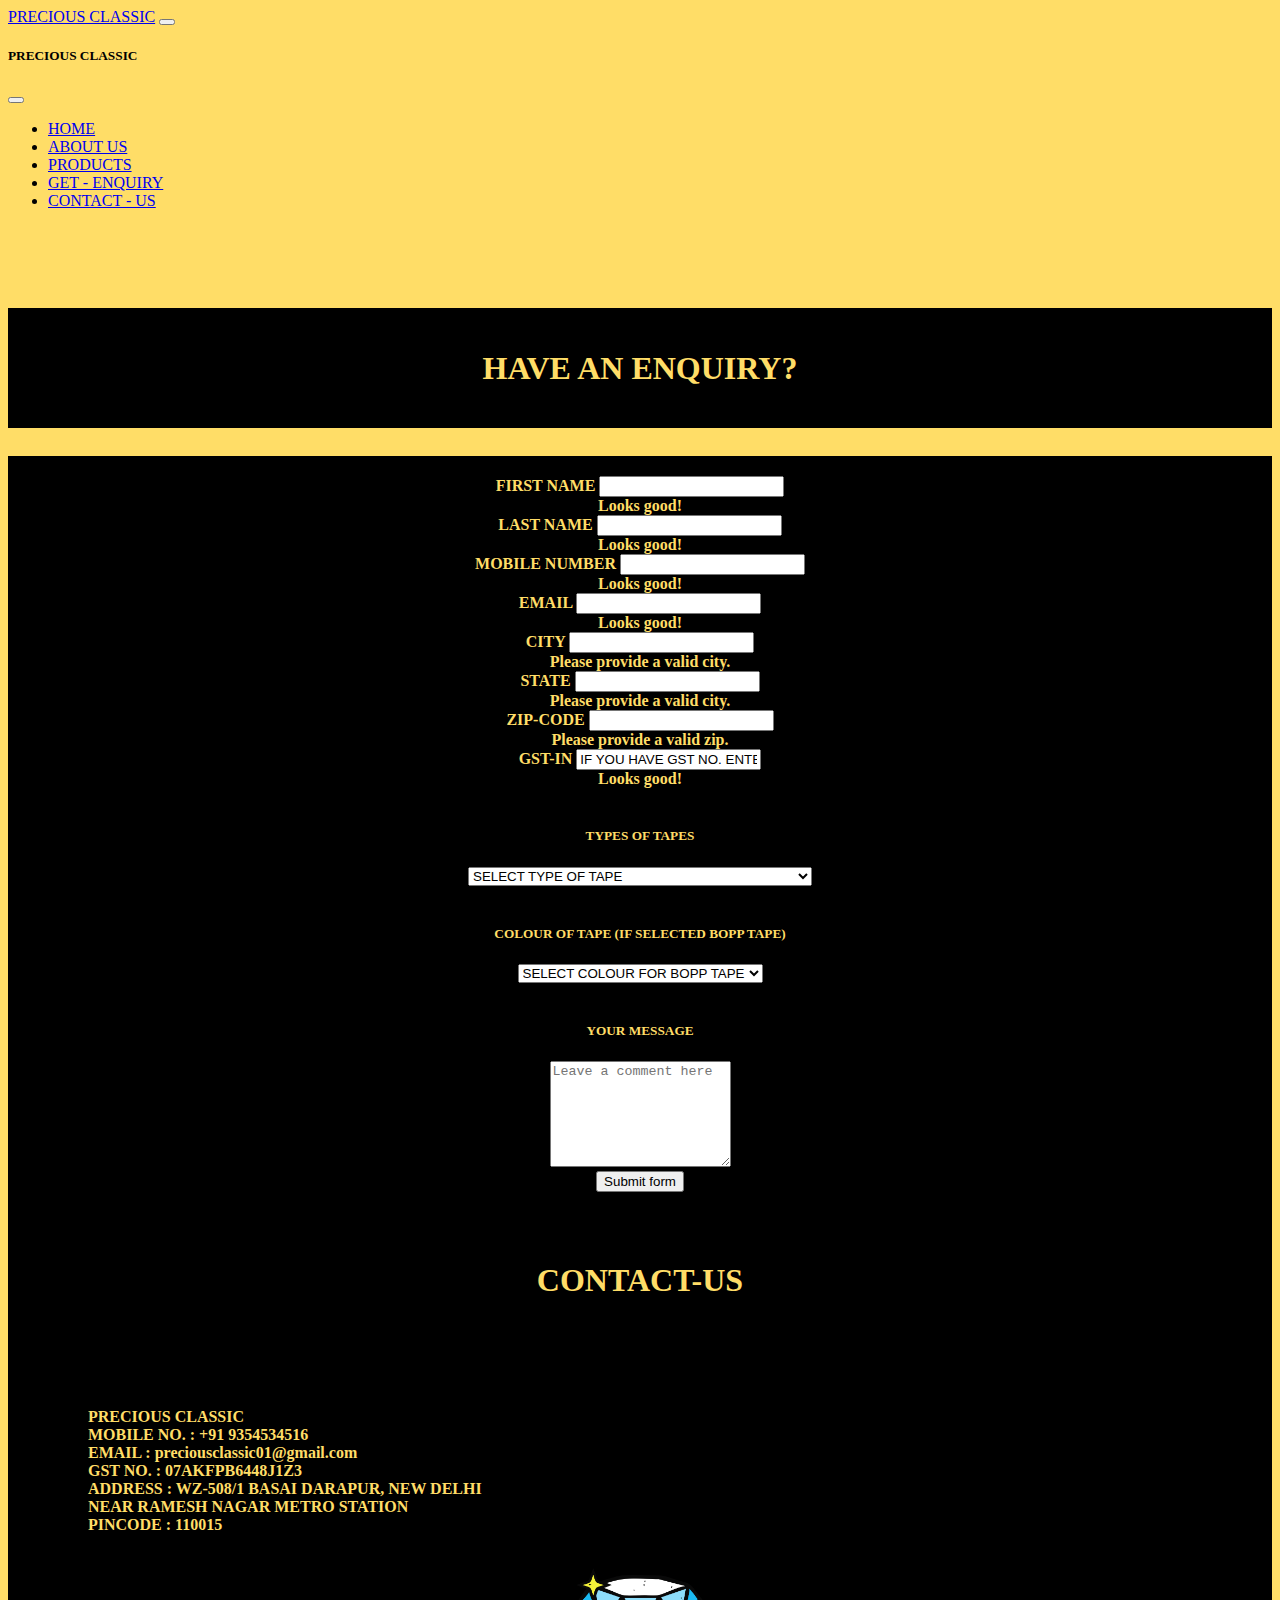
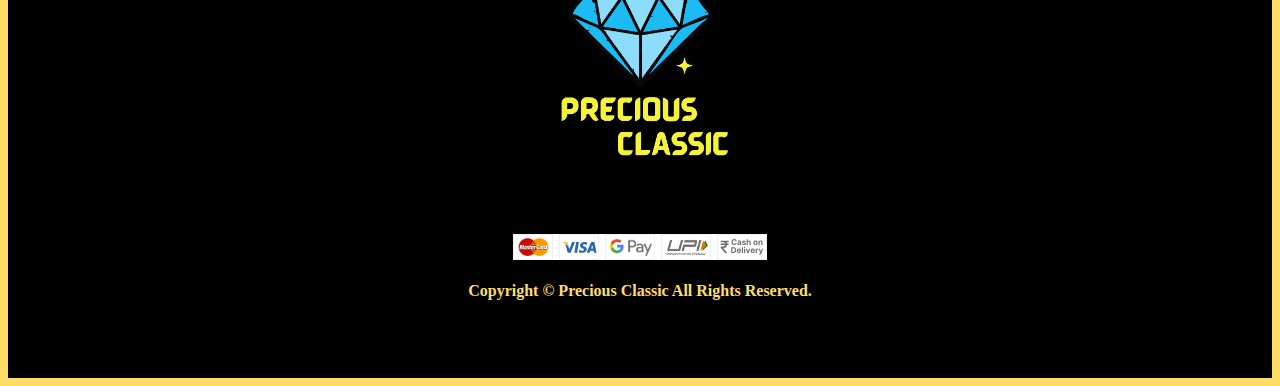
<file: GETENQUIRY.HTML>
<!doctype html>
<html lang="en">

<head>
    <meta charset="utf-8">
    <meta name="viewport" content="width=device-width, initial-scale=1">
    <title>contact us</title>
    <link href="index.css" rel="stylesheet" ;>
    <link href="https://cdn.jsdelivr.net/npm/bootstrap@5.3.0-alpha1/dist/css/bootstrap.min.css" rel="stylesheet"
        integrity="sha384-GLhlTQ8iRABdZLl6O3oVMWSktQOp6b7In1Zl3/Jr59b6EGGoI1aFkw7cmDA6j6gD" crossorigin="anonymous">
</head>

<body id="contactbody">
    <nav class="navbar navbar-dark bg-dark fixed-top">
        <div class="container-fluid">
            <a class="navbar-brand" href="index.html">PRECIOUS CLASSIC</a>
            <button class="navbar-toggler" type="button" data-bs-toggle="offcanvas"
                data-bs-target="#offcanvasDarkNavbar" aria-controls="offcanvasDarkNavbar">
                <span class="navbar-toggler-icon"></span>
            </button>
            <div class="offcanvas offcanvas-end text-bg-dark" tabindex="-1" id="offcanvasDarkNavbar"
                aria-labelledby="offcanvasDarkNavbarLabel">
                <div class="offcanvas-header">
                    <h5 class="offcanvas-title" id="offcanvasDarkNavbarLabel">PRECIOUS CLASSIC</h5>
                    <button type="button" class="btn-close btn-close-white" data-bs-dismiss="offcanvas"
                        aria-label="Close"></button>
                </div>
                <div class="offcanvas-body">
                    <ul class="navbar-nav justify-content-end flex-grow-1 pe-3">
                        <li class="nav-item">
                            <a class="nav-link " aria-current="page" href="index.html">HOME</a>
                        </li>
                        <li class="nav-item">
                            <a class="nav-link" href="ABOUTUS.HTML">ABOUT US</a>
                        </li>
                        <li class="nav-item">
                            <a class="nav-link" href="PRODUCTS.HTML">PRODUCTS</a>
                        </li>
                        <li class="nav-item">
                            <a class="nav-link active" href="GETENQUIRY.HTML">GET - ENQUIRY</a>
                        </li>
                        <li class="nav-item">
                            <a class="nav-link" href="CONTACTUS.HTML">CONTACT - US </a>
                        </li>
                    </ul>

                </div>
            </div>
        </div>
    </nav>

    <br><br><BR><br>

    <div class="container">

        <div class="foot">
            <h1>HAVE AN ENQUIRY?</h1>
        </div>
        <br>
        <div class="container-fluid foot" id="formenqury">
            <form class="row g-3 needs-validation" validate name="enquiry-form">
                <div class="col-md-6">
                    <label for="validationCustom01" class="form-label">FIRST NAME</label>
                    <input name="FirstName" type="text" class="form-control" id="validationCustom01" required>
                    <div class="valid-feedback">
                        Looks good!
                    </div>
                </div>
                <div class="col-md-6">
                    <label for="validationCustom02" class="form-label">LAST NAME</label>
                    <input name="LastName" type="text" class="form-control" id="validationCustom02" required>
                    <div class="valid-feedback">
                        Looks good!
                    </div>
                </div>
                <div class="col-md-6">
                    <label for="validationCustom02" class="form-label">MOBILE NUMBER</label>
                    <input name="Number" type="number" class="form-control" id="validationCustom02" required>
                    <div class="valid-feedback">
                        Looks good!
                    </div>
                </div>
                <div class="col-md-6">
                    <label for="validationCustom02" class="form-label">EMAIL</label>
                    <input name="Email" type="email" class="form-control" id="validationCustom02" required>
                    <div class="valid-feedback">
                        Looks good!
                    </div>
                </div>

                <div class="col-md-6">
                    <label for="validationCustom03" class="form-label">CITY</label>
                    <input name="City" type="text" class="form-control" id="validationCustom03" required>
                    <div class="invalid-feedback">
                        Please provide a valid city.
                    </div>
                </div>
                <div class="col-md-3">
                    <label for="validationCustom03" class="form-label">STATE</label>
                    <input name="State" type="text" class="form-control" id="validationCustom03" required>
                    <div class="invalid-feedback">
                        Please provide a valid city.
                    </div>
                </div>

                <div class="col-md-3">
                    <label for="validationCustom05" class="form-label">ZIP-CODE</label>
                    <input name="Zip" type="text" class="form-control" id="validationCustom05" required>
                    <div class="invalid-feedback">
                        Please provide a valid zip.
                    </div>
                </div>



                <div class="col-md-12">
                    <label for="validationCustom01" class="form-label">GST-IN</label>
                    <input name="Gst" type="text" class="form-control" id="validationCustom01"
                        value="IF YOU HAVE GST NO. ENTER HERE  (Optional)">
                    <div class="valid-feedback">
                        Looks good!
                    </div>
                    <BR>
                    <div class="col-md-12">
                        <H5>TYPES OF TAPES</H5>
                        <select name="TapeType" class="form-select form-select-lg SM"
                            aria-label=".form-select-lg example" required>
                            <option selected>SELECT TYPE OF TAPE</option>
                            <option value="Bopp">1.BOPP</option>
                            <option value="HOLOGRAPHIC TAPE">2.HOLOGRAPHIC TAPE</option>
                            <option value="DOUBLE SIDE FROM TAPE">3.DOUBLE SIDE FROM TAPE</option>
                            <option value="PVC TAPE">4.PVC TAPE</option>
                            <option value="MASKING TAPE">5.MASKING TAPE</option>
                            <option value="BOPP TRANSPARENT GITTI TAPE">6.BOPP TRANSPARENT GITTI TAPE</option>
                            <option value="CUSTOMISATION OF YOUR OWN PRINTED TAPE">7.CUSTOMISATION OF YOUR OWN PRINTED
                                TAPE</option>
                            <option value="FLIPKART PRINT TAPE">8.FLIPKART PRINT TAPE</option>
                            <option value="AMAZON PRINT TAPE">9.AMAZON PRINT TAPE</option>
                        </select>
                    </div>
                    <BR>
                    <div class="col-md-12">
                        <H5>COLOUR OF TAPE (IF SELECTED BOPP TAPE)</H5>
                        <select name="Color" class="form-select form-select-lg SM" aria-label=".form-select-lg example"
                            required>
                            <option selected>SELECT COLOUR FOR BOPP TAPE</option>
                            <option value="TRANSPARENT">1.TRANSPARENT</option>
                            <option value="BROWN">2.BROWN </option>
                            <option value="RED">3.RED </option>
                            <option value="Yellow">4.YELLOW</option>
                            <option value="Blue">5.BLUE</option>
                            <option value="OTHER">6.OTHER</option>
                        </select>
                    </div>
                    <BR>

                    <div class="form-floating col-md-12">
                        <H5>YOUR MESSAGE</H5>
                        <textarea name="Yourmessage" class="form-control" placeholder="Leave a comment here"
                            id="floatingTextarea2" style="height: 100px"></textarea>


                        <BR>
                        <div class="col-12">
                            <button class="btn btn-primary" type="submit">Submit form</button>
                        </div>
            </form>

        </div>
        <script>
            const scriptURL = 'https://script.google.com/macros/s/AKfycbwwgiID-5HoJj48iamAT1JvVNYqblOxPSvJyvcTCT61wcxhVoi66gxNL16jXdqXwsL_dg/exec'
            const form = document.forms['enquiry-form']

            form.addEventListener('submit', e => {
                e.preventDefault()
                fetch(scriptURL, { method: 'POST', body: new FormData(form) })
                    .then(response => alert("Thanks for Contacting us..! We Will Contact You Soon..."))
                    .catch(error => console.error('Error!', error.message))
            })
        </script>
        <BR>
        <div class="container">
            <div CLASS="foot" id="contactus">
                <h1> CONTACT-US</h1><br><br>
                <div class="row g-3">
                    <div class="col-md-9">
                        <UL ID="contactlist1">
                            <br>
                            <br>
                            <li class="contactlist">PRECIOUS CLASSIC</li>
                            <li class="contactlist">MOBILE NO. : +91 9354534516</li>
                            <li class="contactlist">EMAIL : preciousclassic01@gmail.com</li>
                            <li class="contactlist">GST NO. : 07AKFPB6448J1Z3</li>
                              <li class="contactlist">ADDRESS : WZ-508/1 BASAI DARAPUR, NEW DELHI </li>
                            <li class="contactlist">NEAR RAMESH NAGAR METRO STATION</li>
                            <li class="contactlist">PINCODE : 110015</li>
                        </UL>
                    </div>
                    <div class="col-md-3">
                        <img src="PRECIOUS CLASSIC (4).png" class="rounded float-right" alt="..." style="width: 250px;">
                    </div>
                    <div CLASS="foot">

                        <img id="contactusline" class="img-fluid" src="payments-logo.svg">
                        <br>
                        <br>
                        <span>Copyright © Precious Classic All Rights Reserved.</span>
                    </div>
                </div>
            </div>
            <BR>

        </div>
    </div>


    </div>

    <script src="https://cdn.jsdelivr.net/npm/bootstrap@5.3.0-alpha1/dist/js/bootstrap.bundle.min.js"
        integrity="sha384-w76AqPfDkMBDXo30jS1Sgez6pr3x5MlQ1ZAGC+nuZB+EYdgRZgiwxhTBTkF7CXvN"
        crossorigin="anonymous"></script>




</body>

</html>
</file>
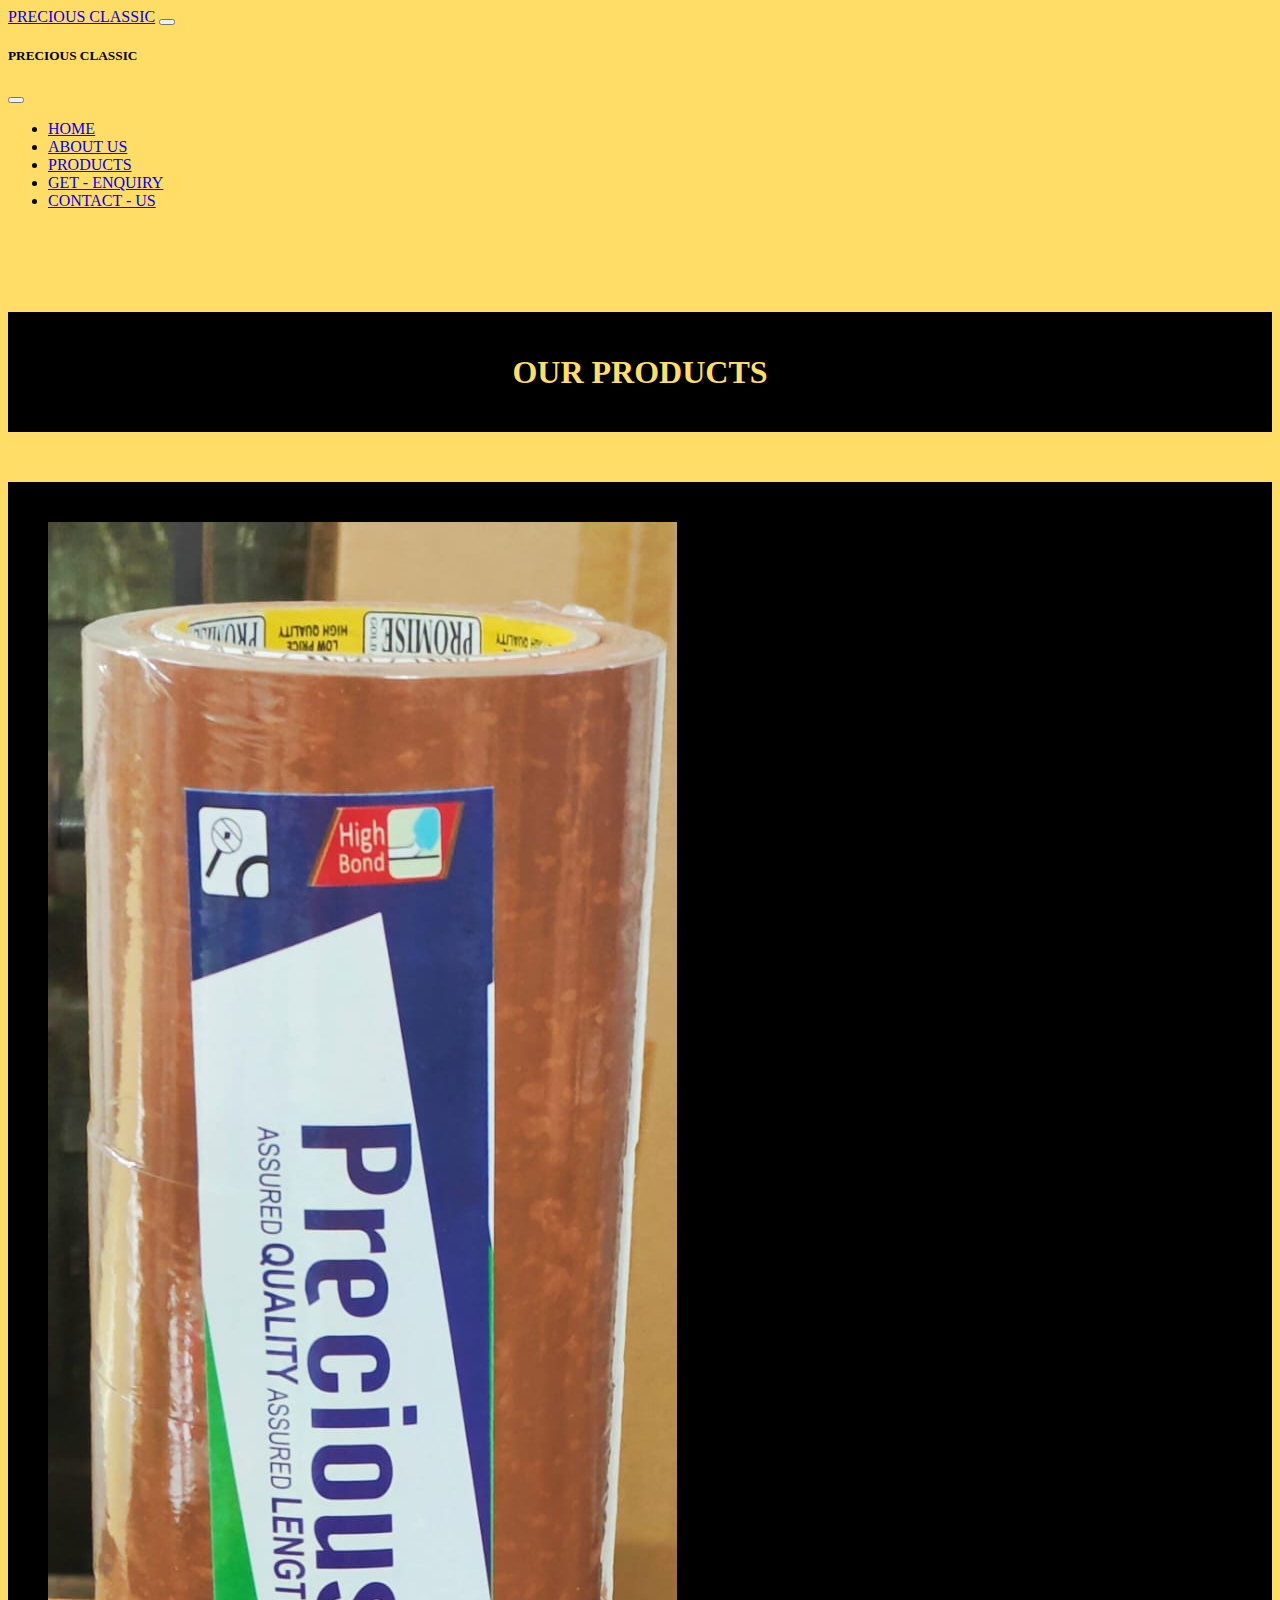
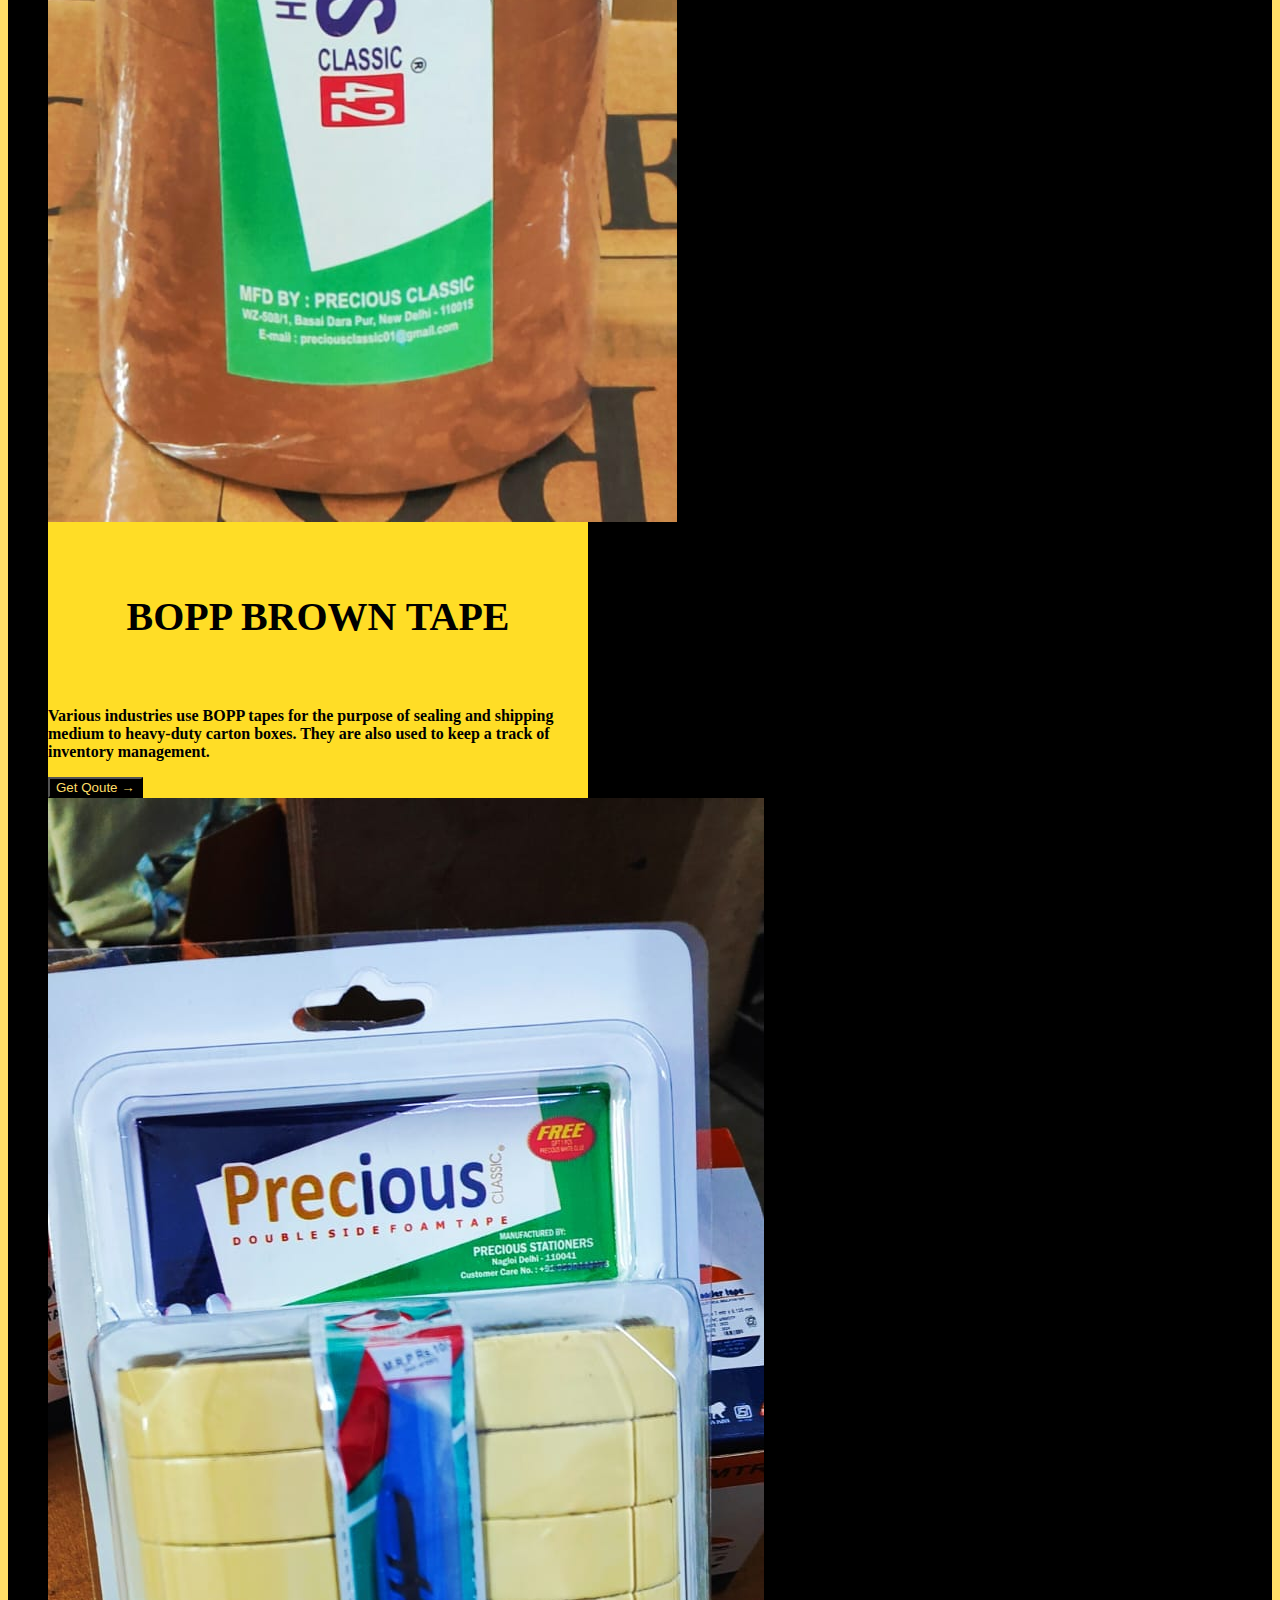
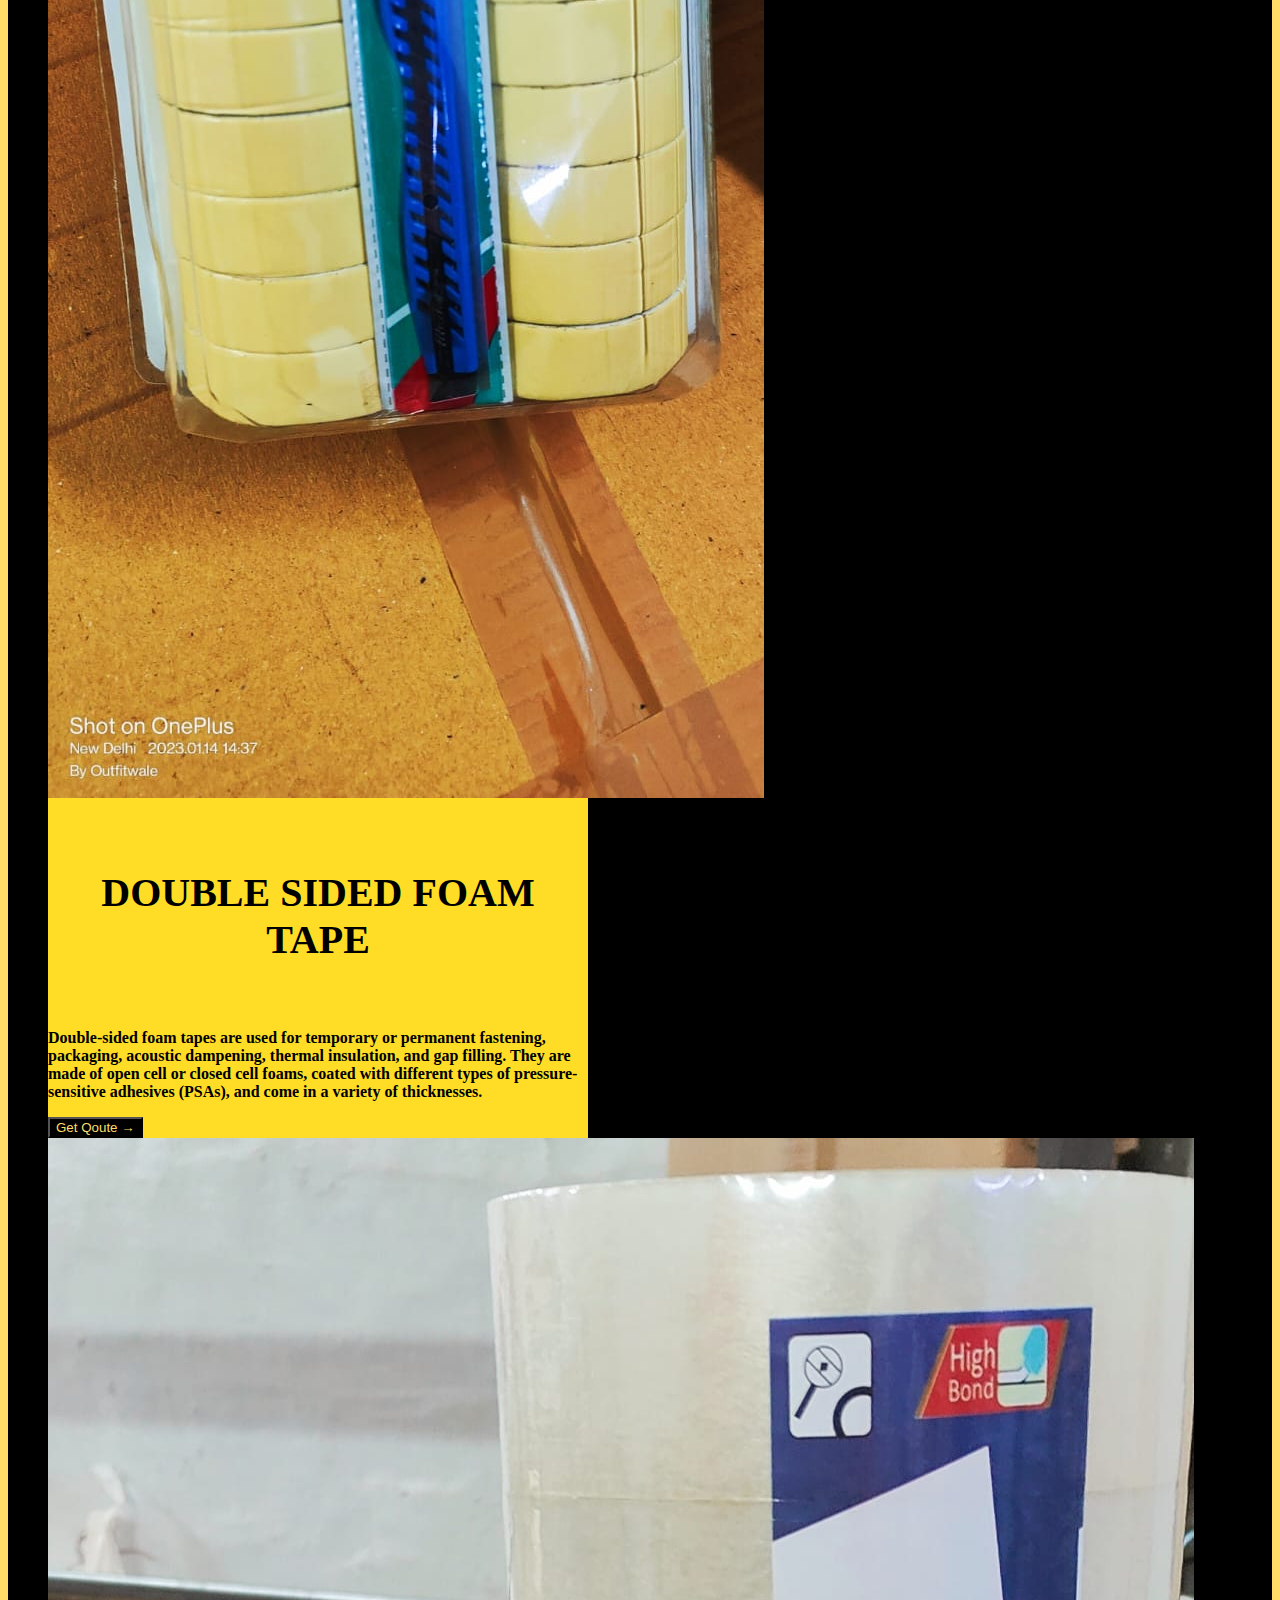
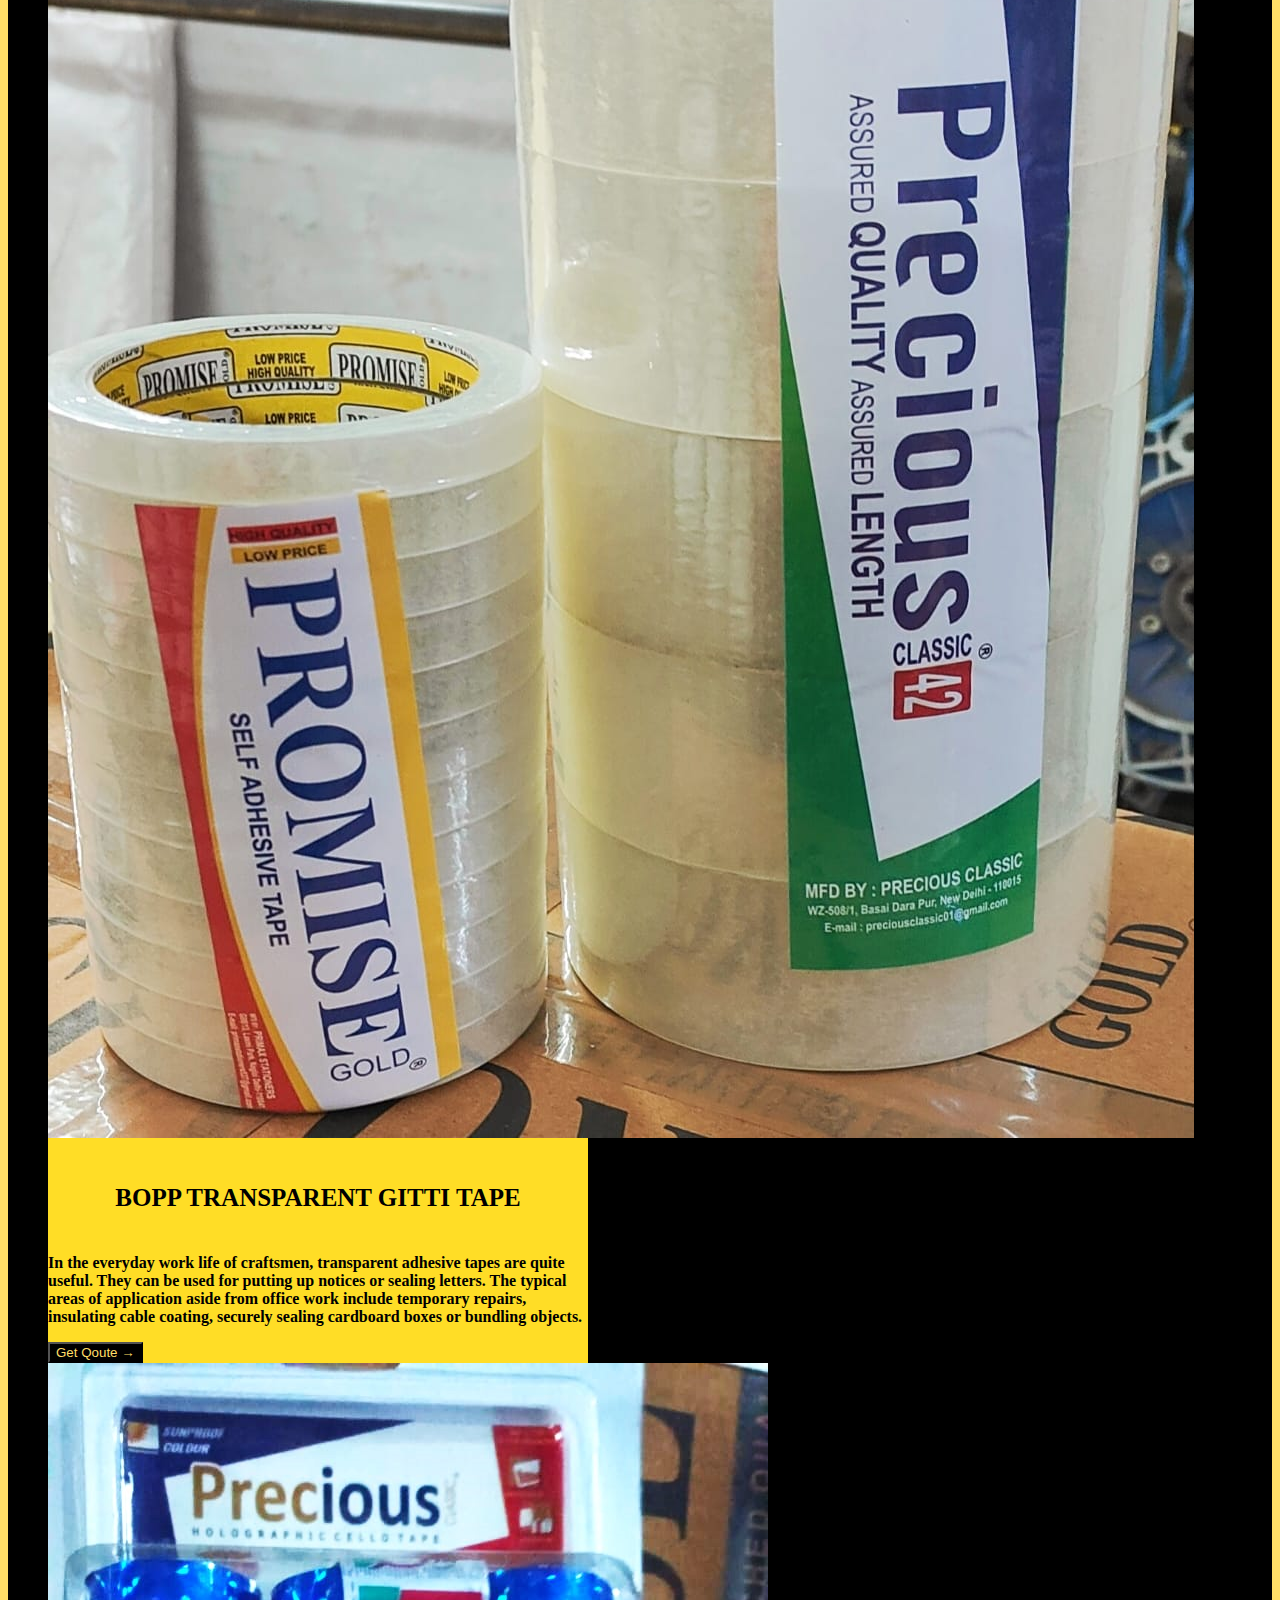
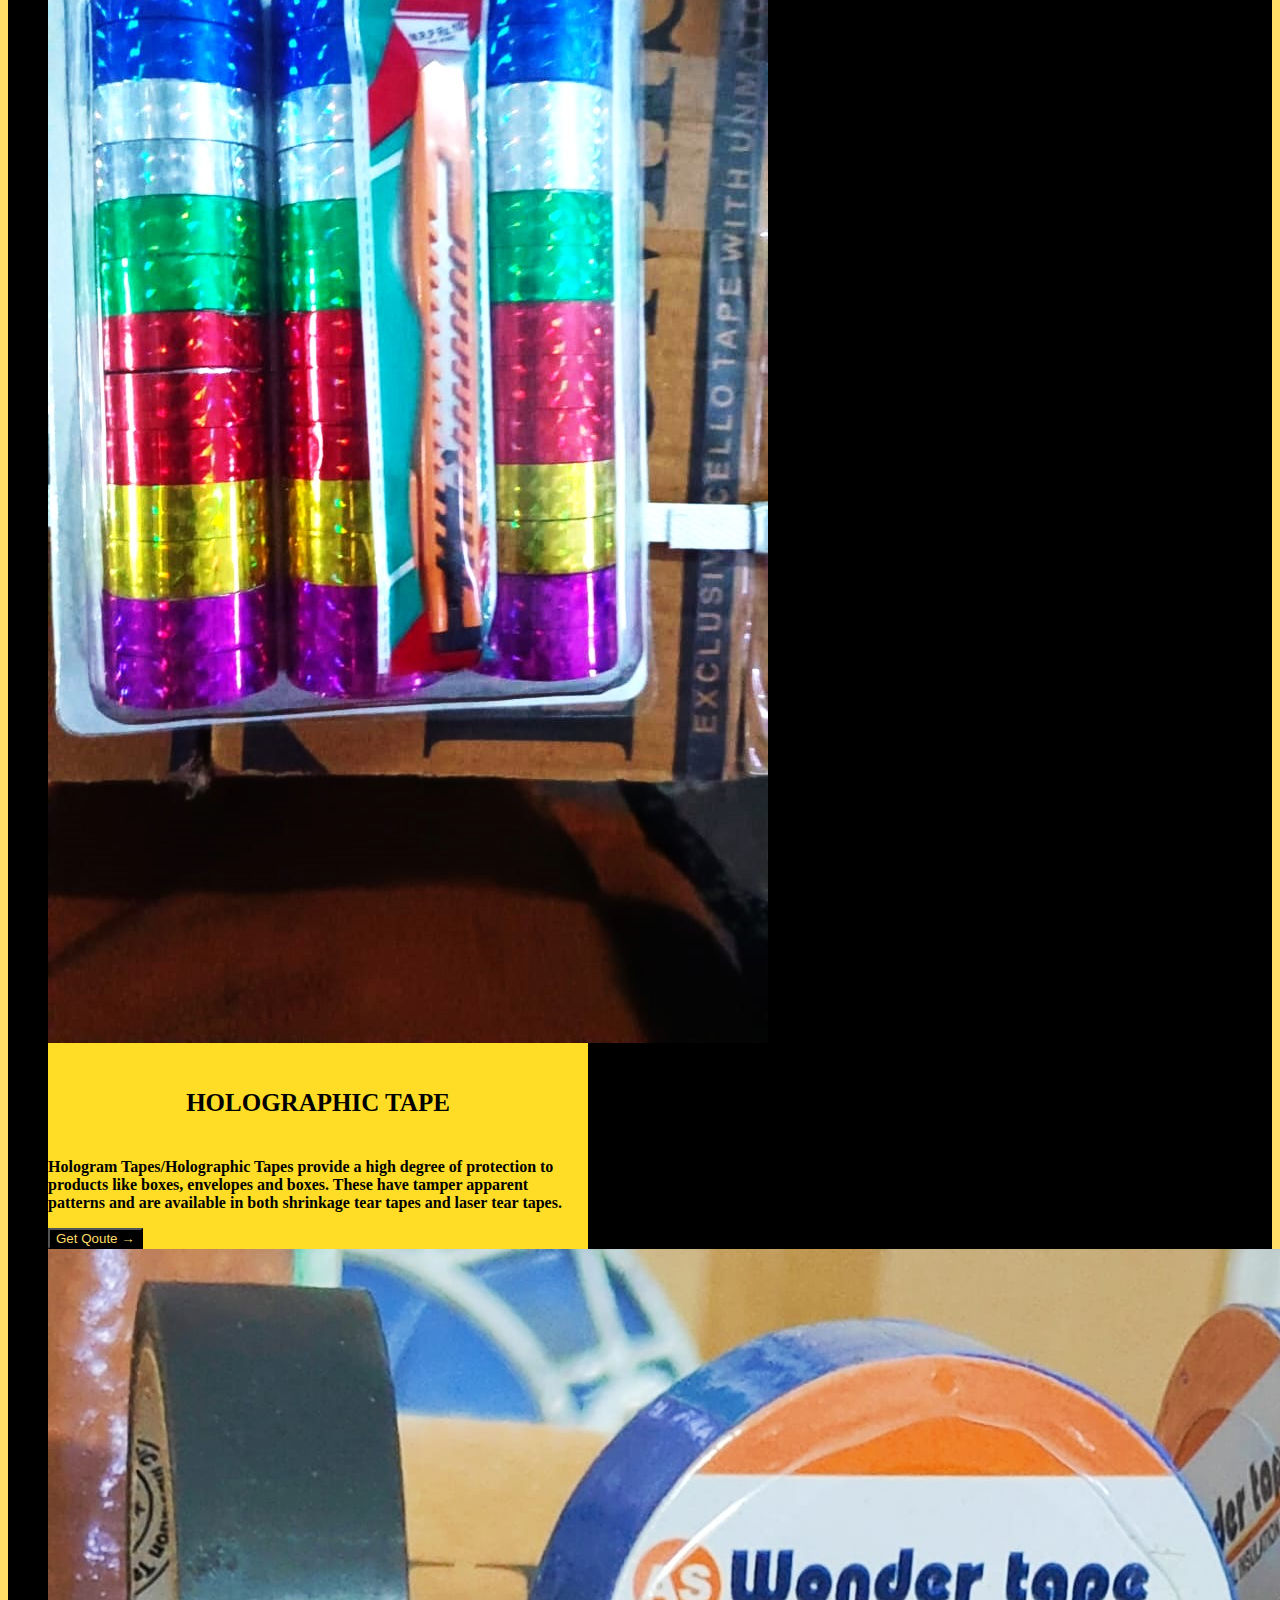
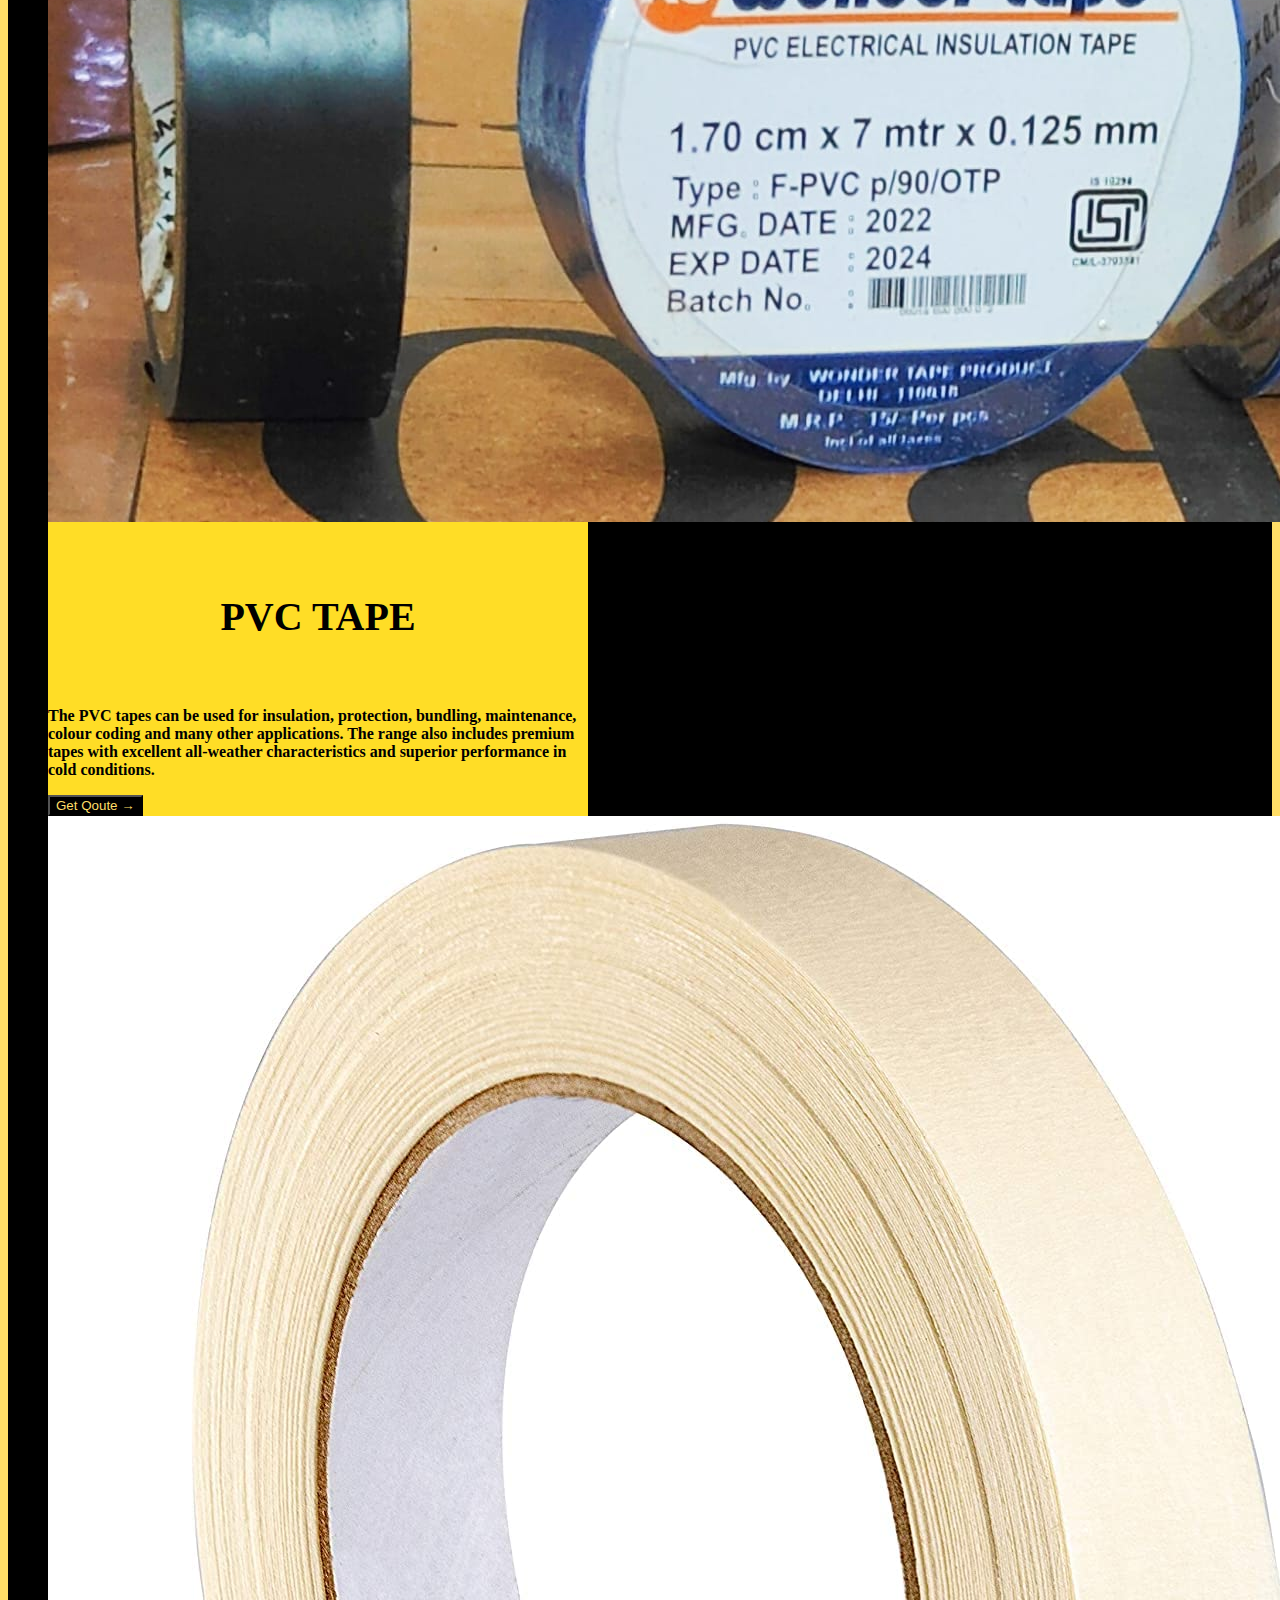
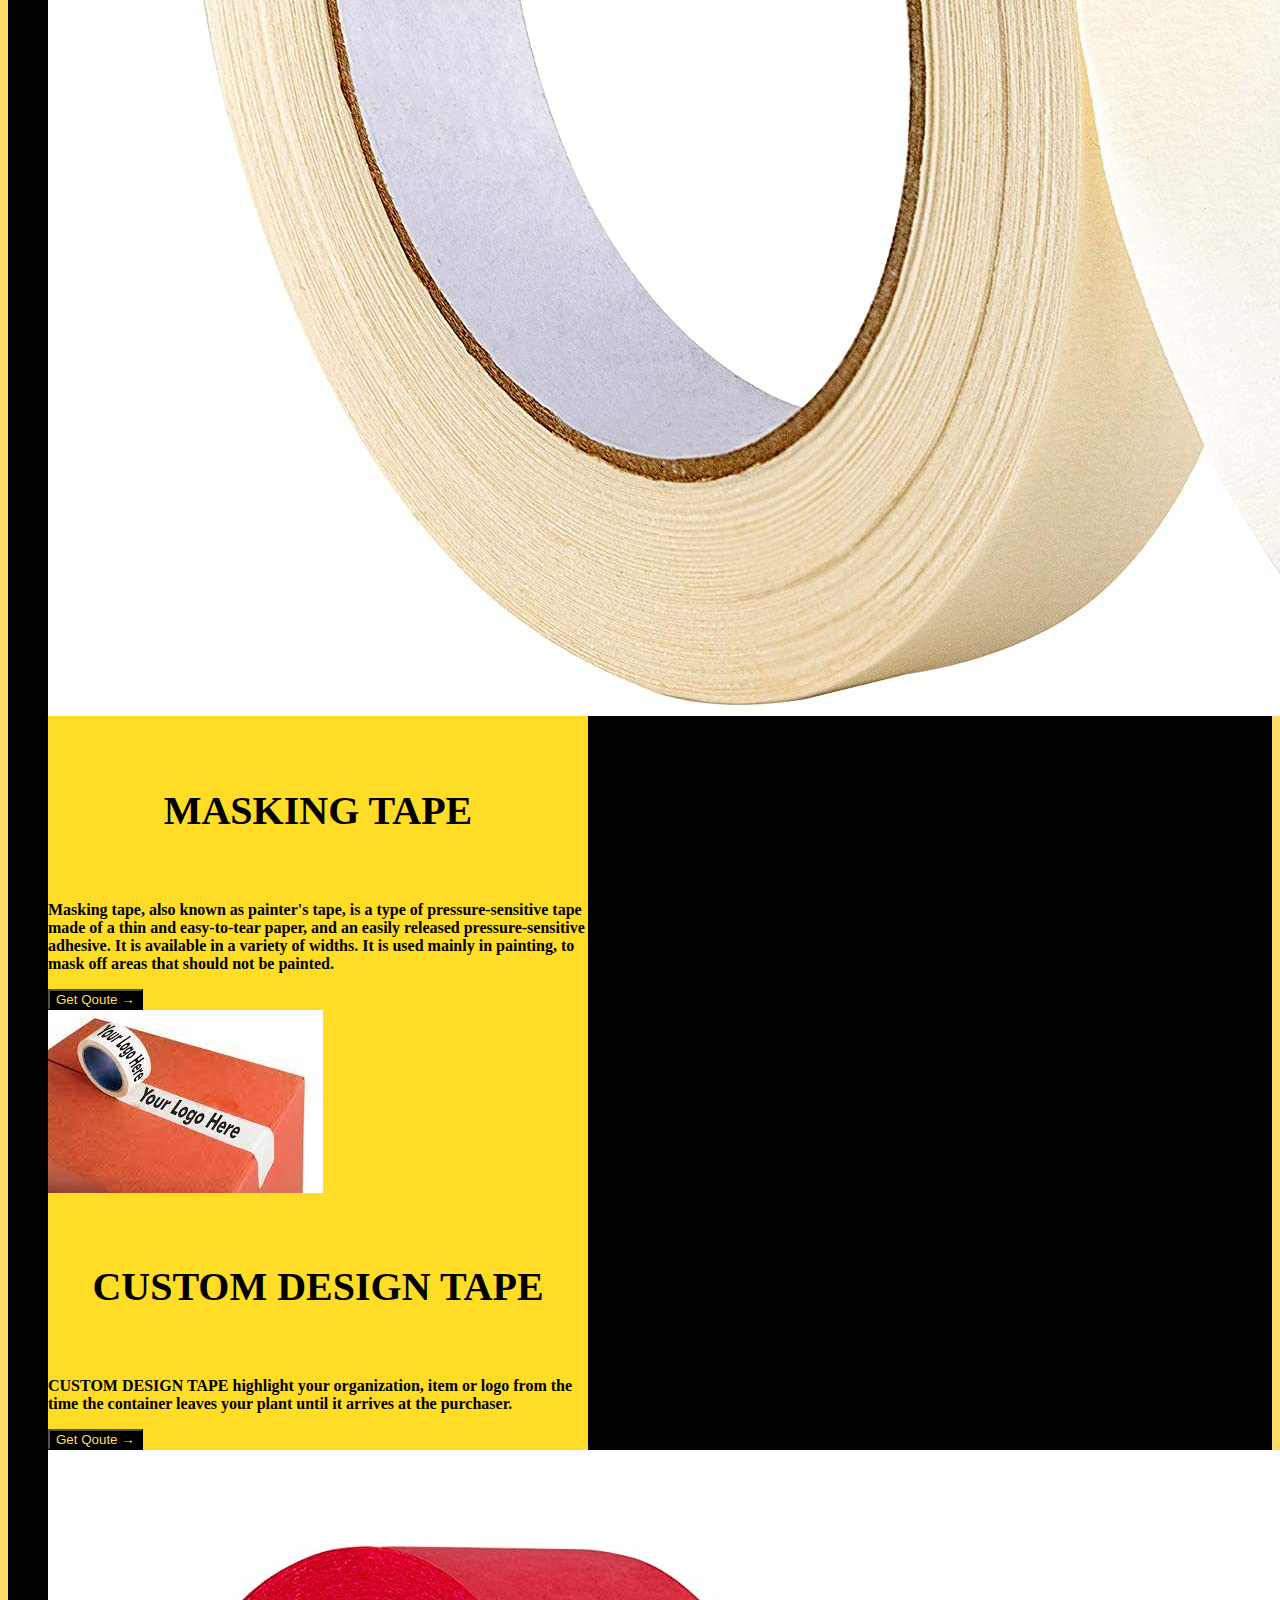
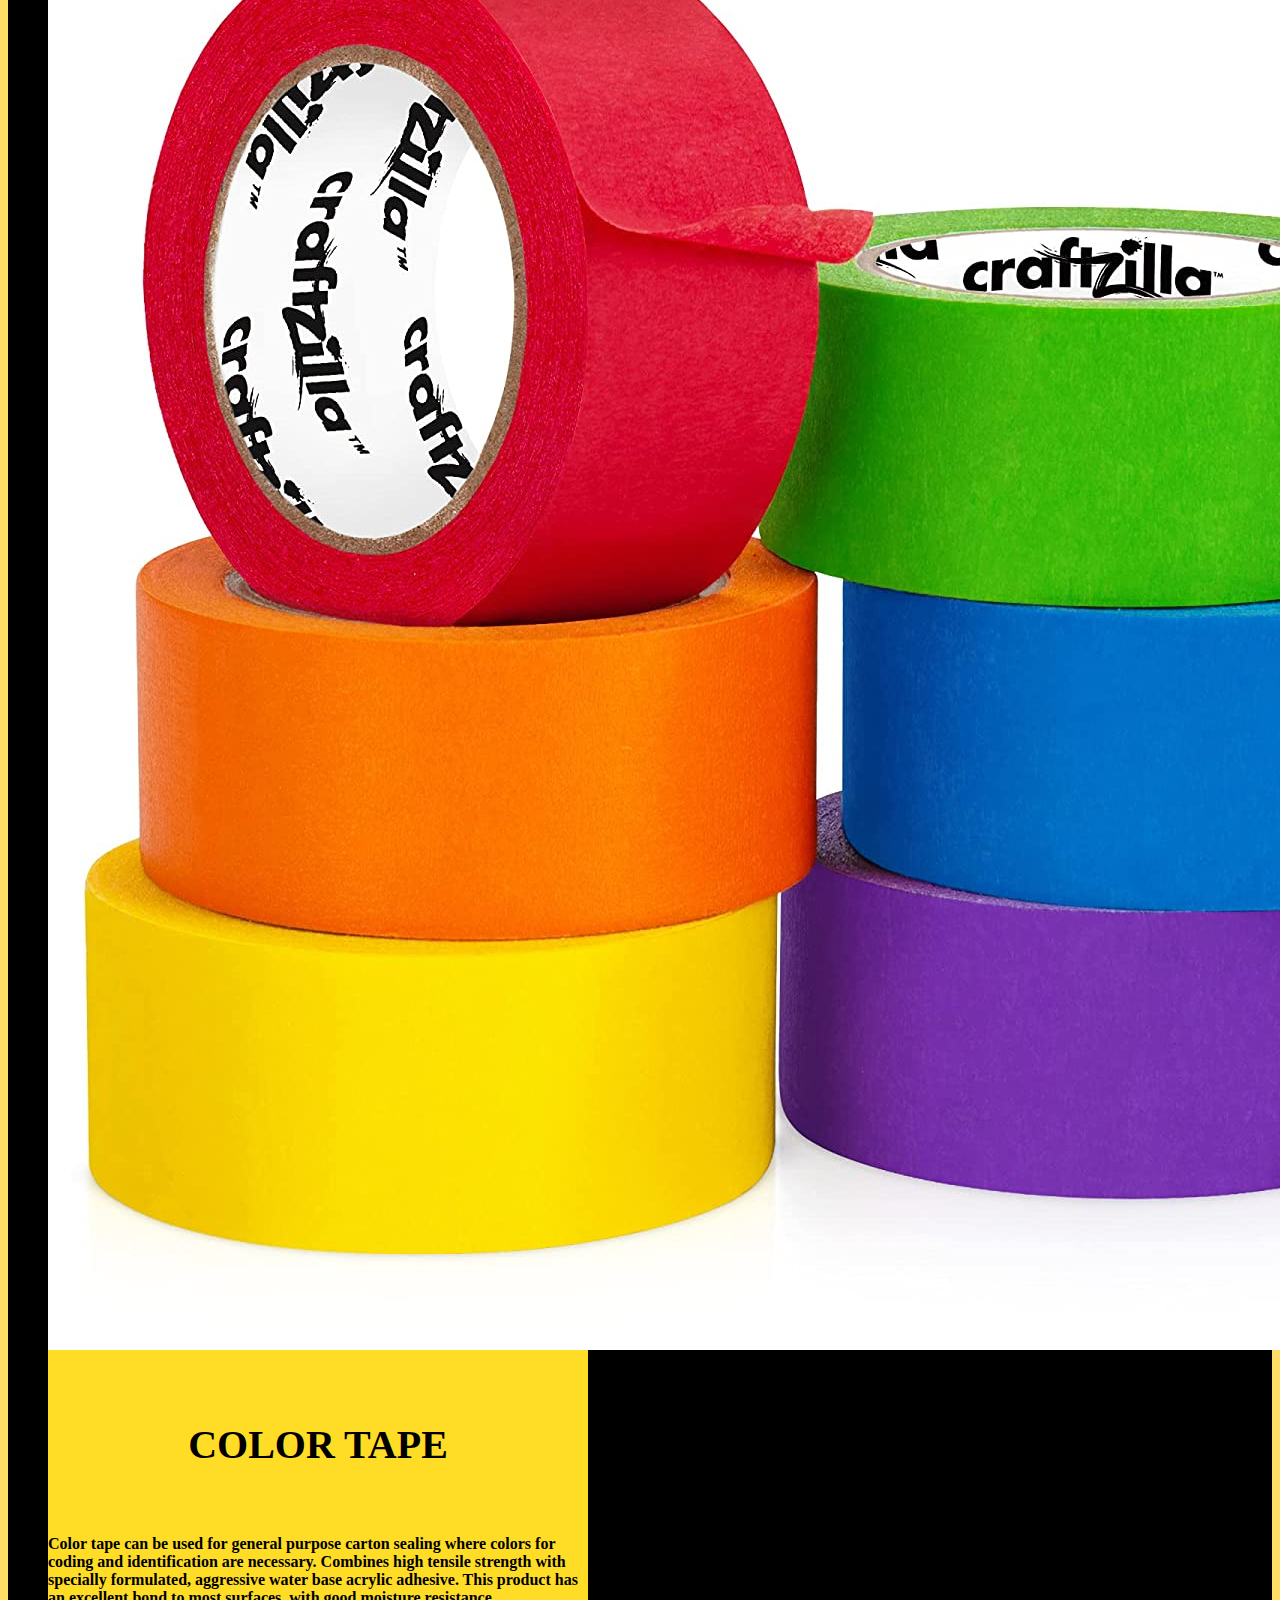
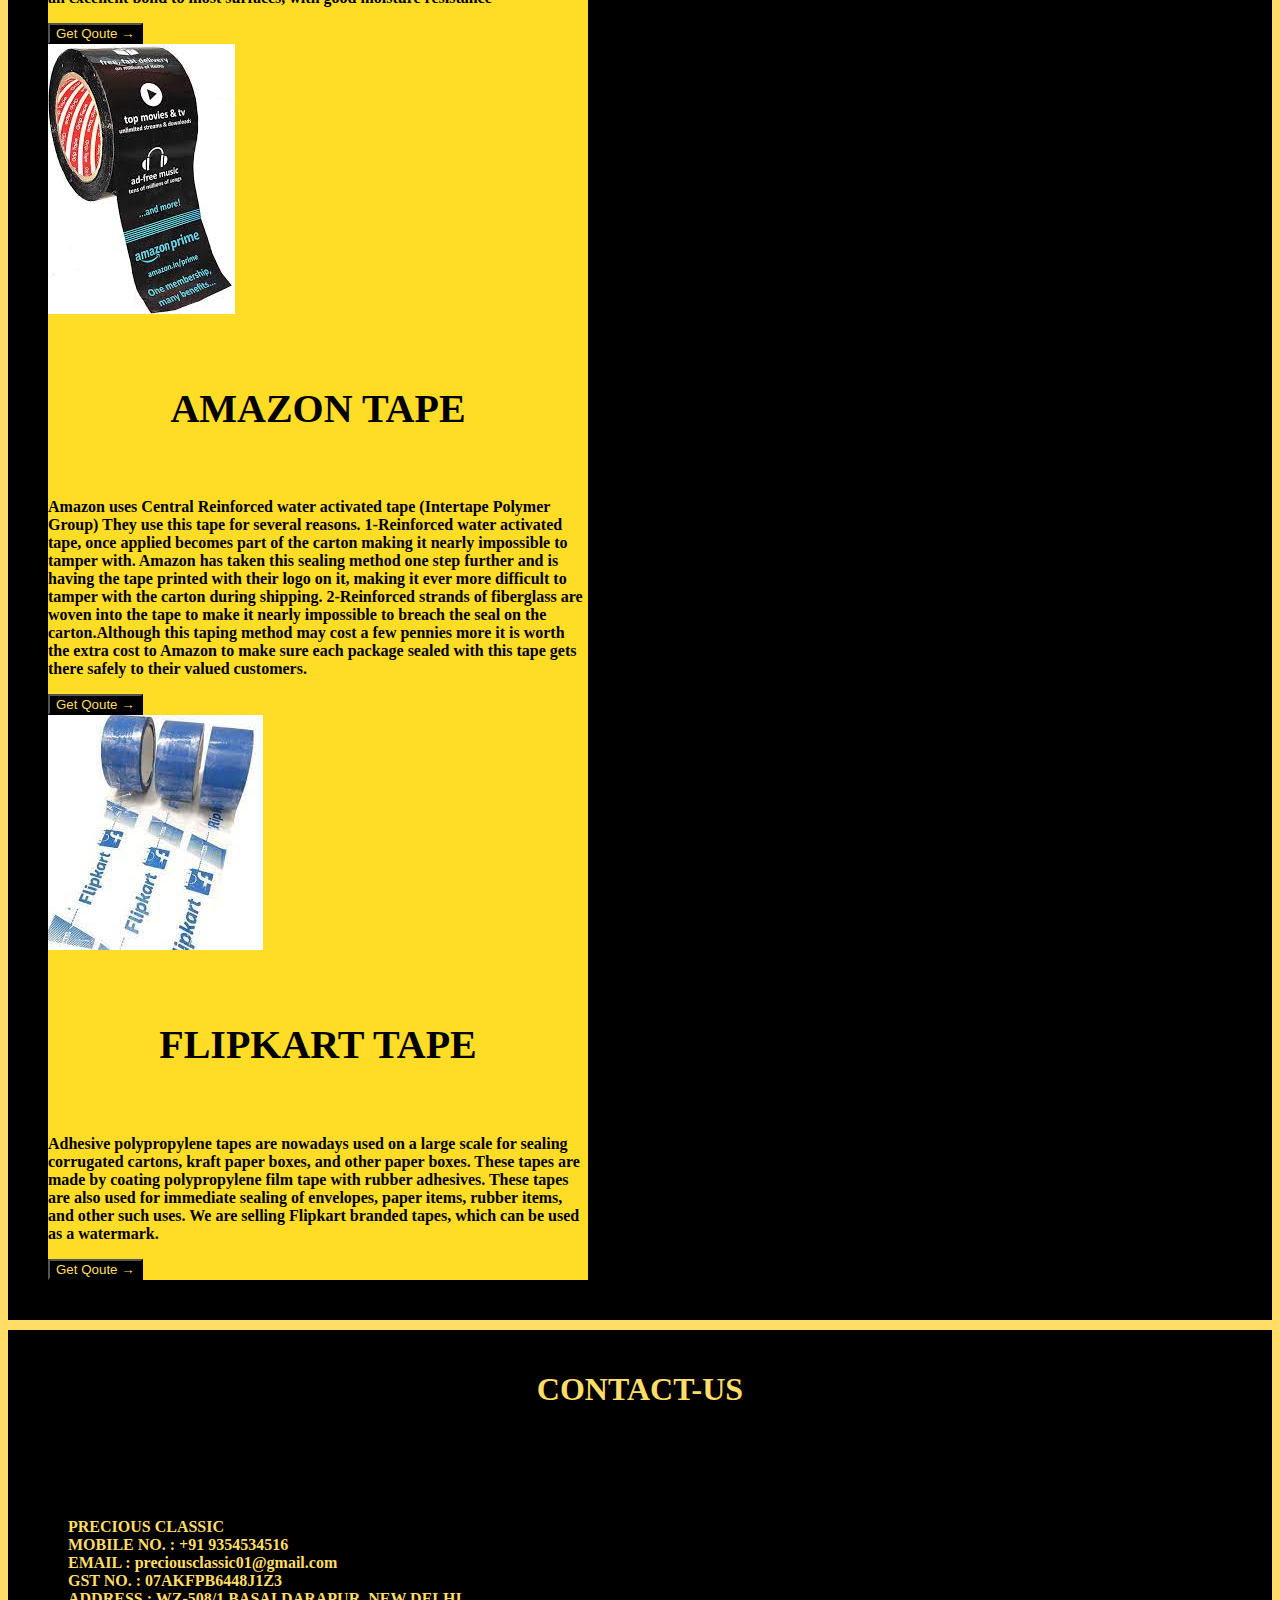
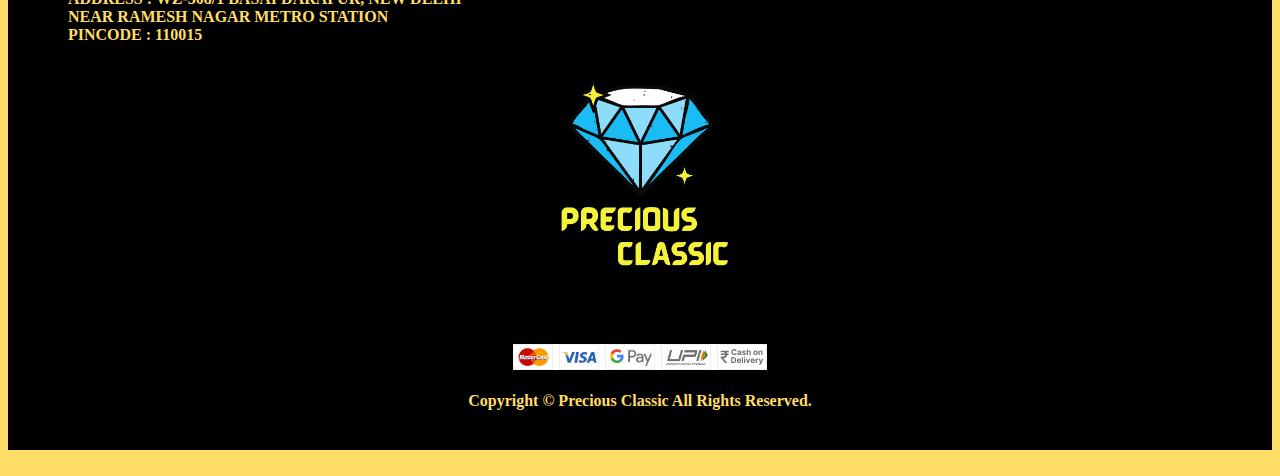
<file: PRODUCTS.HTML>
<!doctype html>
<html lang="en">

<head>
    <meta charset="utf-8">
    <meta name="viewport" content="width=device-width, initial-scale=1">
    <title>precious classic</title>
    <link href="index.css" rel="stylesheet" ;>
    <link href="https://cdn.jsdelivr.net/npm/bootstrap@5.3.0-alpha1/dist/css/bootstrap.min.css" rel="stylesheet"
        integrity="sha384-GLhlTQ8iRABdZLl6O3oVMWSktQOp6b7In1Zl3/Jr59b6EGGoI1aFkw7cmDA6j6gD" crossorigin="anonymous">
</head>

<body id="allbody">
    <div class="container">
        <nav class="navbar navbar-dark bg-dark fixed-top">
            <div class="container-fluid">
                <a class="navbar-brand" href="index.html">PRECIOUS CLASSIC</a>
                <button class="navbar-toggler" type="button" data-bs-toggle="offcanvas"
                    data-bs-target="#offcanvasDarkNavbar" aria-controls="offcanvasDarkNavbar">
                    <span class="navbar-toggler-icon"></span>
                </button>
                <div class="offcanvas offcanvas-end text-bg-dark" tabindex="-1" id="offcanvasDarkNavbar"
                    aria-labelledby="offcanvasDarkNavbarLabel">
                    <div class="offcanvas-header">
                        <h5 class="offcanvas-title" id="offcanvasDarkNavbarLabel">PRECIOUS CLASSIC</h5>
                        <button type="button" class="btn-close btn-close-white" data-bs-dismiss="offcanvas"
                            aria-label="Close"></button>
                    </div>
                    <div class="offcanvas-body">
                        <ul class="navbar-nav justify-content-end flex-grow-1 pe-3">
                            <li class="nav-item">
                                <a class="nav-link " aria-current="page" href="index.html">HOME</a>
                            </li>
                            <li class="nav-item">
                                <a class="nav-link" href="ABOUTUS.HTML">ABOUT US</a>
                            </li>
                            <li class="nav-item">
                                <a class="nav-link active" href="PRODUCTS.HTML">PRODUCTS</a>
                            </li>
                            <li class="nav-item">
                                <a class="nav-link" href="GETENQUIRY.HTML">GET - ENQUIRY</a>
                            </li>
                            <li class="nav-item">
                                <a class="nav-link" href="CONTACTUS.HTML">CONTACT - US </a>
                            </li>
                        </ul>
                    </div>
                </div>
            </div>
        </nav>
    </div>
    <br><br>
    <div class="container foot" style="margin-top:50px;">
        <h1>OUR PRODUCTS</h1>
    </div>
    <div class="container" style="margin-top:50px;">
        <div class="foot" style="padding: 40PX; text-align: left;">
            <div class="row g-3 column gap-5">
                <div class="card mb-3" style="max-width: 540px; background-color: #ffdd26; color: black;">
                    <div class="row g-0">
                        <div class="col-md-4">
                            <img src="8a2b18a2-4695-4abf-a469-dacf021cbe67.jpeg" class="img-fluid rounded-start"
                                alt="...">
                        </div>
                        <div class="col-md-8">
                            <div class="card-body">
                                <h5 class="card-title">BOPP BROWN TAPE</h5>
                                <p class="card-text">Various industries use BOPP tapes for the purpose
                                    of sealing and shipping medium to heavy-duty carton boxes. They are also used to
                                    keep a track of inventory management.</p>

                                <a href="GETENQUIRY.HTML "><button type="button" class="btn btn-dark btn-lg"
                                        style="color: #ffdd67; background-color: black; ">Get Qoute &#8594</button></a>
                            </div>
                        </div>
                    </div>
                </div>
                <div class="card mb-3" style="max-width: 540px; background-color: #ffdd26; color: black;">
                    <div class="row g-0">
                        <div class="col-md-4">
                            <img src="2e75d4ed-9e8d-4696-bdfd-6b1b1268ef2e.jpeg" class="img-fluid rounded-start"
                                alt="...">
                        </div>
                        <div class="col-md-8">
                            <div class="card-body">
                                <h5 class="card-title">DOUBLE SIDED FOAM TAPE</h5>
                                <p class="card-text">Double-sided foam tapes are used for temporary or permanent
                                    fastening, packaging, acoustic dampening, thermal insulation, and gap filling. They
                                    are made of open cell or closed cell foams, coated with different types of
                                    pressure-sensitive adhesives (PSAs), and come in a variety of thicknesses.</p>
                                <a href="GETENQUIRY.HTML "><button type="button" class="btn btn-dark btn-lg"
                                        style="color: #ffdd67; background-color: black; ">Get Qoute &#8594</button></a>

                            </div>
                        </div>
                    </div>
                </div>
                <div class="card mb-3" style="max-width: 540px;background-color: #ffdd26; color: black;">
                    <div class="row g-0">
                        <div class="col-md-4">
                            <img src="d228becb-886e-4ce7-aa9d-ccab3d384e8a.jpeg" class="img-fluid rounded-start"
                                alt="...">
                        </div>
                        <div class="col-md-8">
                            <div class="card-body">
                                <h5 class="card-title" style="font-size:25px;">BOPP TRANSPARENT  GITTI TAPE </h5>
                                <p class="card-text">In the everyday work life of craftsmen, transparent adhesive tapes
                                    are quite useful. They can be used for putting up notices or sealing letters. The
                                    typical areas of application aside from office work include temporary repairs,
                                    insulating cable coating, securely sealing cardboard boxes or bundling objects.</p>
                                <a href="GETENQUIRY.HTML "><button type="button" class="btn btn-dark btn-lg"
                                        style="color: #ffdd67; background-color: black; ">Get Qoute &#8594</button></a>

                            </div>
                        </div>
                    </div>
                </div>
                <div class="card mb-3" style="max-width: 540px;background-color: #ffdd26; color: black;">
                    <div class="row g-0">
                        <div class="col-md-4">
                            <img src="HOLO.jpeg" class="img-fluid rounded-start" alt="...">
                        </div>
                        <div class="col-md-8">
                            <div class="card-body">
                                <h5 class="card-title" style="font-size:25px;">HOLOGRAPHIC TAPE</h5>
                                <p class="card-text">Hologram Tapes/Holographic Tapes provide a high degree of
                                    protection to products like boxes, envelopes and boxes. These have tamper apparent
                                    patterns and are available in both shrinkage tear tapes and laser tear tapes.</p>
                                <a href="GETENQUIRY.HTML "><button type="button" class="btn btn-dark btn-lg"
                                        style="color: #ffdd67; background-color: black; ">Get Qoute &#8594</button></a>

                            </div>
                        </div>
                    </div>
                </div>


                <div class="card mb-3" style="max-width: 540px;background-color: #ffdd26; color: black;">
                    <div class="row g-0">
                        <div class="col-md-4">
                            <img src="PVC.jpeg" class="img-fluid rounded-start" alt="...">
                        </div>
                        <div class="col-md-8">
                            <div class="card-body">
                                <h5 class="card-title">PVC TAPE</h5>
                                <p class="card-text">The PVC tapes can be used for insulation, protection, bundling,
                                    maintenance, colour coding and many other applications. The range also includes
                                    premium tapes with excellent all-weather characteristics and superior performance in
                                    cold conditions.</p>
                                <a href="GETENQUIRY.HTML "><button type="button" class="btn btn-dark btn-lg"
                                        style="color: #ffdd67; background-color: black; ">Get Qoute &#8594</button></a>

                            </div>
                        </div>
                    </div>
                </div>


                <div class="card mb-3" style="max-width: 540px;background-color: #ffdd26; color: black;">
                    <div class="row g-0">
                        <div class="col-md-4">
                            <img src="MASKING.jpg" class="img-fluid rounded-start" alt="...">
                        </div>
                        <div class="col-md-8">
                            <div class="card-body">
                                <h5 class="card-title">MASKING TAPE</h5>
                                <p class="card-text">Masking tape, also known as painter's tape, is a type of
                                    pressure-sensitive tape made of a thin and easy-to-tear paper, and an easily
                                    released pressure-sensitive adhesive. It is available in a variety of widths. It is
                                    used mainly in painting, to mask off areas that should not be painted.</p>
                                <a href="GETENQUIRY.HTML "><button type="button" class="btn btn-dark btn-lg"
                                        style="color: #ffdd67; background-color: black; ">Get Qoute &#8594</button></a>

                            </div>
                        </div>
                    </div>
                </div>
                <div class="card mb-3" style="max-width: 540px;background-color: #ffdd26; color: black;">
                    <div class="row g-0">
                        <div class="col-md-4">
                            <img src="CUSTOM.jpg" class="img-fluid rounded-start" alt="...">
                        </div>
                        <div class="col-md-8">
                            <div class="card-body">
                                <h5 class="card-title">CUSTOM DESIGN TAPE</h5>
                                <p class="card-text">CUSTOM DESIGN TAPE highlight your organization, item or logo from
                                    the
                                    time the container leaves your plant until it arrives at the purchaser.</p>
                                <a href="GETENQUIRY.HTML "><button type="button" class="btn btn-dark btn-lg"
                                        style="color: #ffdd67; background-color: black; ">Get Qoute &#8594</button></a>

                            </div>
                        </div>
                    </div>
                </div>
                <div class="card mb-3" style="max-width: 540px;background-color: #ffdd26; color: black;">
                    <div class="row g-0">
                        <div class="col-md-4">
                            <img src="COLOR.jpg" class="img-fluid rounded-start" alt="...">
                        </div>
                        <div class="col-md-8">
                            <div class="card-body">
                                <h5 class="card-title">COLOR TAPE</h5>
                                <p class="card-text">Color tape can be used for general purpose carton sealing where
                                    colors for coding and identification are necessary. Combines high tensile strength
                                    with specially formulated, aggressive water base acrylic adhesive. This product has
                                    an excellent bond to most surfaces, with good moisture resistance</p>
                                <a href="GETENQUIRY.HTML "><button type="button" class="btn btn-dark btn-lg"
                                        style="color: #ffdd67; background-color: black; ">Get Qoute &#8594</button></a>

                            </div>
                        </div>
                    </div>
                </div>
                <div class="card mb-3" style="max-width: 540px;background-color: #ffdd26; color: black;">
                    <div class="row g-0">
                        <div class="col-md-4">
                            <img src="images.jpeg" class="img-fluid rounded-start" alt="...">
                        </div>
                        <div class="col-md-8">
                            <div class="card-body">
                                <h5 class="card-title">AMAZON TAPE</h5>
                                <p class="card-text">Amazon uses Central Reinforced water activated tape (Intertape
                                    Polymer Group) They use this tape for several reasons. 1-Reinforced water activated
                                    tape, once applied becomes part of the carton making it nearly impossible to tamper
                                    with. Amazon has taken this sealing method one step further and is having the tape
                                    printed with their logo on it, making it ever more difficult to tamper with the
                                    carton during shipping. 2-Reinforced strands of fiberglass are woven into the tape
                                    to make it nearly impossible to breach the seal on the carton.Although this taping
                                    method may cost a few pennies more it is worth the extra cost to Amazon to make sure
                                    each package sealed with this tape gets there safely to their valued customers.</p>
                                <a href="GETENQUIRY.HTML "><button type="button" class="btn btn-dark btn-lg"
                                        style="color: #ffdd67; background-color: black; ">Get Qoute &#8594</button></a>

                            </div>
                        </div>
                    </div>
                </div>
                <div class="card mb-3" style="max-width: 540px;background-color: #ffdd26; color: black;">
                    <div class="row g-0">
                        <div class="col-md-4">
                            <img src="FLIPKART.jpg" class="img-fluid rounded-start" alt="...">
                        </div>
                        <div class="col-md-8">
                            <div class="card-body">
                                <h5 class="card-title">FLIPKART TAPE</h5>
                                <p class="card-text">Adhesive polypropylene tapes are nowadays used on a large scale for
                                    sealing corrugated cartons, kraft paper boxes, and other paper boxes. These tapes
                                    are made by coating polypropylene film tape with rubber adhesives.

                                    These tapes are also used for immediate sealing of envelopes, paper items, rubber
                                    items, and other such uses.

                                    We are selling Flipkart branded tapes, which can be used as a watermark.
                                </p>
                                <a href="GETENQUIRY.HTML "><button type="button" class="btn btn-dark btn-lg"
                                        style="color: #ffdd67; background-color: black; ">Get Qoute &#8594</button></a>

                            </div>
                        </div>
                    </div>
                </div>


            </div>
        </div>
    </div>



    <footer>
        <div class="container">
            <div CLASS="foot" id="contactus">
                <h1> CONTACT-US</h1><br><br>
                <div class="row g-3">
                    <div class="col-md-9">
                        <UL ID="contactlist1">
                            <br>
                            <br>
                            <li class="contactlist">PRECIOUS CLASSIC</li>
                            <li class="contactlist">MOBILE NO. : +91 9354534516</li>
                            <li class="contactlist">EMAIL : preciousclassic01@gmail.com</li>
                            <li class="contactlist">GST NO. : 07AKFPB6448J1Z3</li>
                            <li class="contactlist">ADDRESS : WZ-508/1 BASAI DARAPUR, NEW DELHI </li>
                            <li class="contactlist">NEAR RAMESH NAGAR METRO STATION</li>
                            <li class="contactlist">PINCODE : 110015</li>
                        </UL>
                    </div>
                    <div class="col-md-3">
                        <img src="PRECIOUS CLASSIC (4).png" class="rounded float-right" alt="..." style="width: 250px;">
                    </div>
                    <div CLASS="foot">

                        <img id="contactusline" class="img-fluid" src="payments-logo.svg">
                        <br>
                        <br>
                        <span>Copyright © Precious Classic All Rights Reserved.</span>
                    </div>
                </div>
            </div>
            <BR>

        </div>
    </footer>



    <script src="https://cdn.jsdelivr.net/npm/bootstrap@5.3.0-alpha1/dist/js/bootstrap.bundle.min.js"
        integrity="sha384-w76AqPfDkMBDXo30jS1Sgez6pr3x5MlQ1ZAGC+nuZB+EYdgRZgiwxhTBTkF7CXvN"
        crossorigin="anonymous"></script>
</body>

</html>
</file>
<file: index.css>
.container{
margin-top: auto;
}
#allbody{
 background-color: #ffdd67;   
}
.container-fluid{
margin-top: auto;
}
#carouselExampleInterval{
margin-top: 50px;
}
.offcanvas-body{
    background-image: url("PRECIOUS\ CLASSIC\ \(4\).png");
    background-size:300px;
    background-repeat: no-repeat;
    background-position:  center 295px ;
}
#contactbody{
background-color: #ffdd67;
}
.foot{
    color: #ffdd67;
    height: auto;
    background-color: black;
    font-weight: bold;
    font-size: medium;
    text-align: center;
    margin-top: 10px;
    padding: 20px;
    /* border:2px solid red; */
}
#contactus{
    padding:20px;
    background-color: black;
    
}
#formenqury{
    height: auto;
    margin-top: 10px;
}
.form-check{
    background-color: white;
    height: 10PX;
    color: black; 
    border: 1PX solid black;

}
#YOURMESSAGE{
    margin-top: 10PX;
}
#contactlist1{
    list-style-type: none;
    text-align: left;
    
}
.card-title{
    text-align: center;
    font-weight: bolder;
    font-size: 40PX;
}
.contactlist1forcontactpage{
    text-align: left;
    background-color: black;
    font-size: large;
    font-weight: bold;
    list-style: none;
    color:#ffffff;


   
    
}
#contactusline{
    background-color: #ffffff;
    width: auto;

    
}
#indexpageaboutus{
margin-top:60px;
}
#textparagraghofindexaboutuscontainer{
    background-color: black;

}
.textparagraghofindexaboutus{
font-weight: bold;
font-size: 20px;
color: #ffdd67;

}
#logistics{
    margin-top: 30px;
    background-color: black;
    color:#ffdd67;
    padding: 20px;
}
#logistics2{
    margin-top: 30px;
    background-color: black;
    color:#ffdd67;
    padding: 70px;
}

#homepageenquiry{
    background-color: #ffdd67;
color: black;
}
</file>
